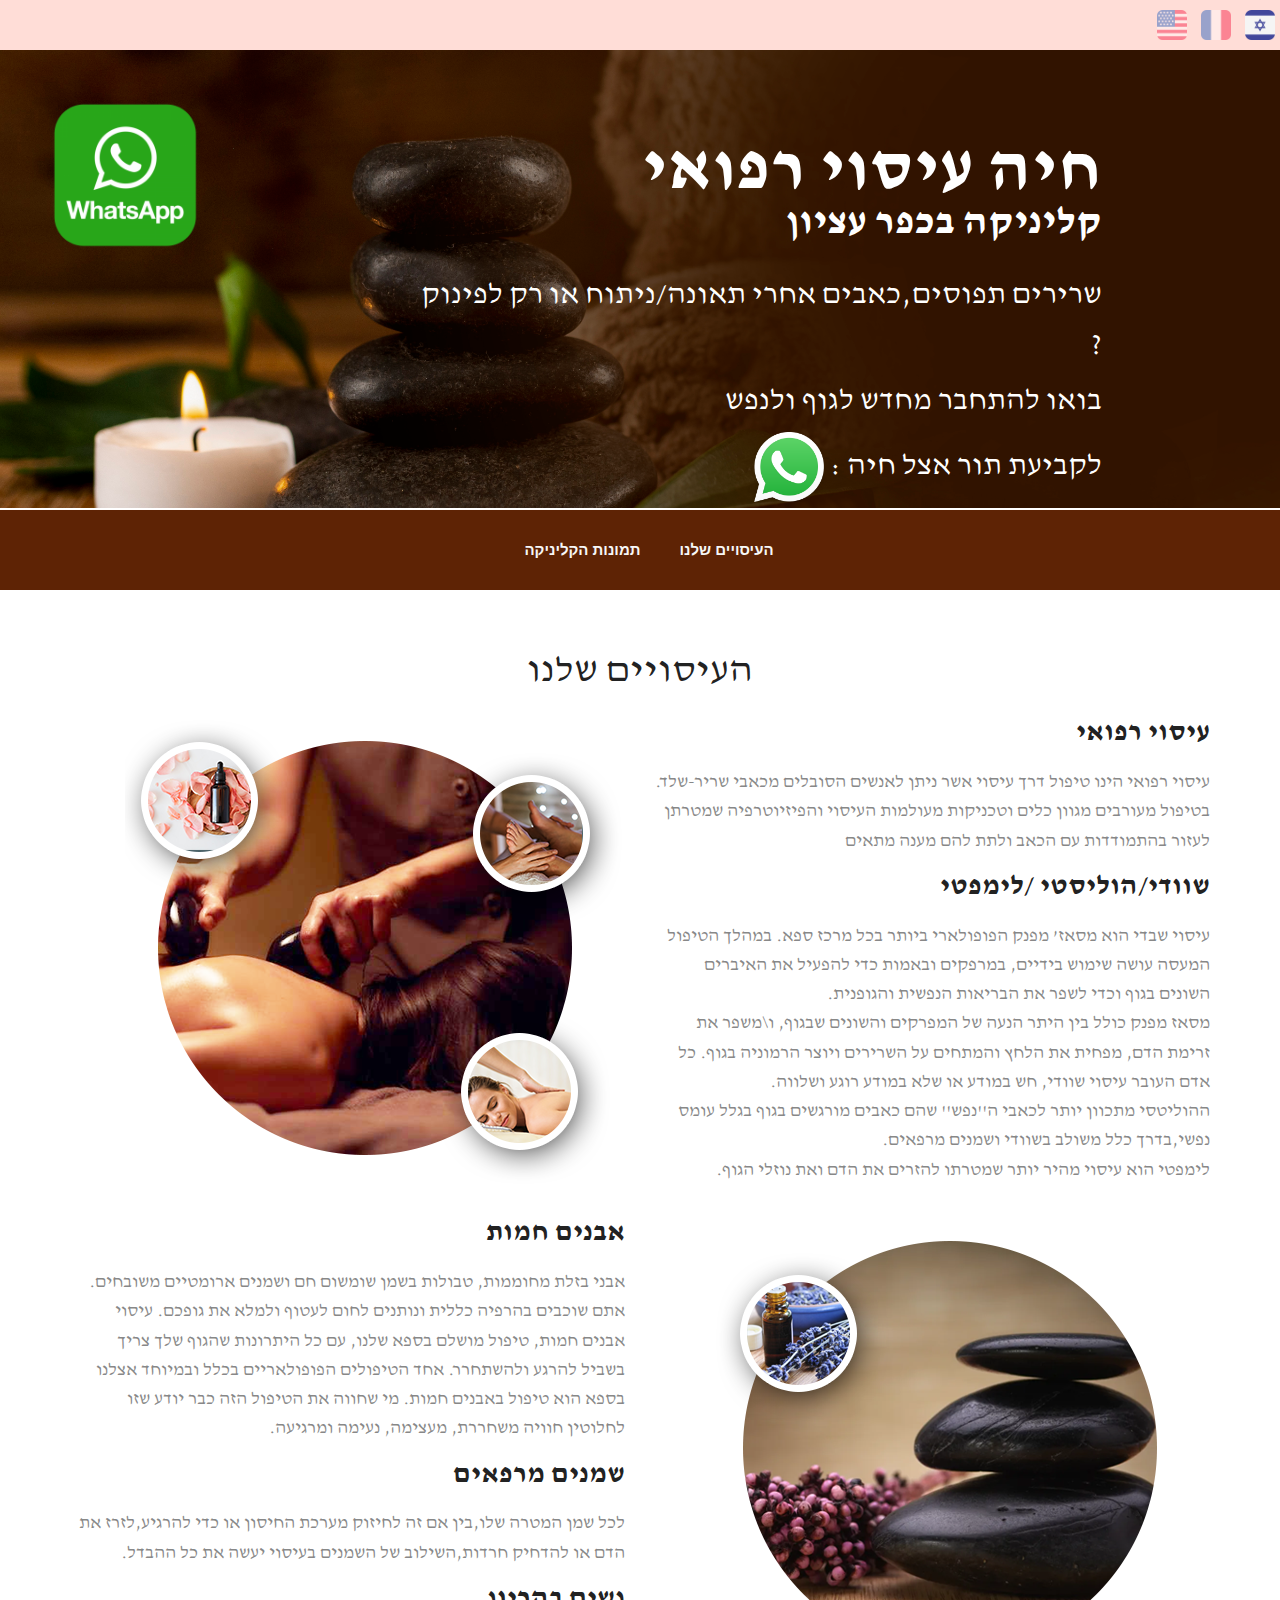
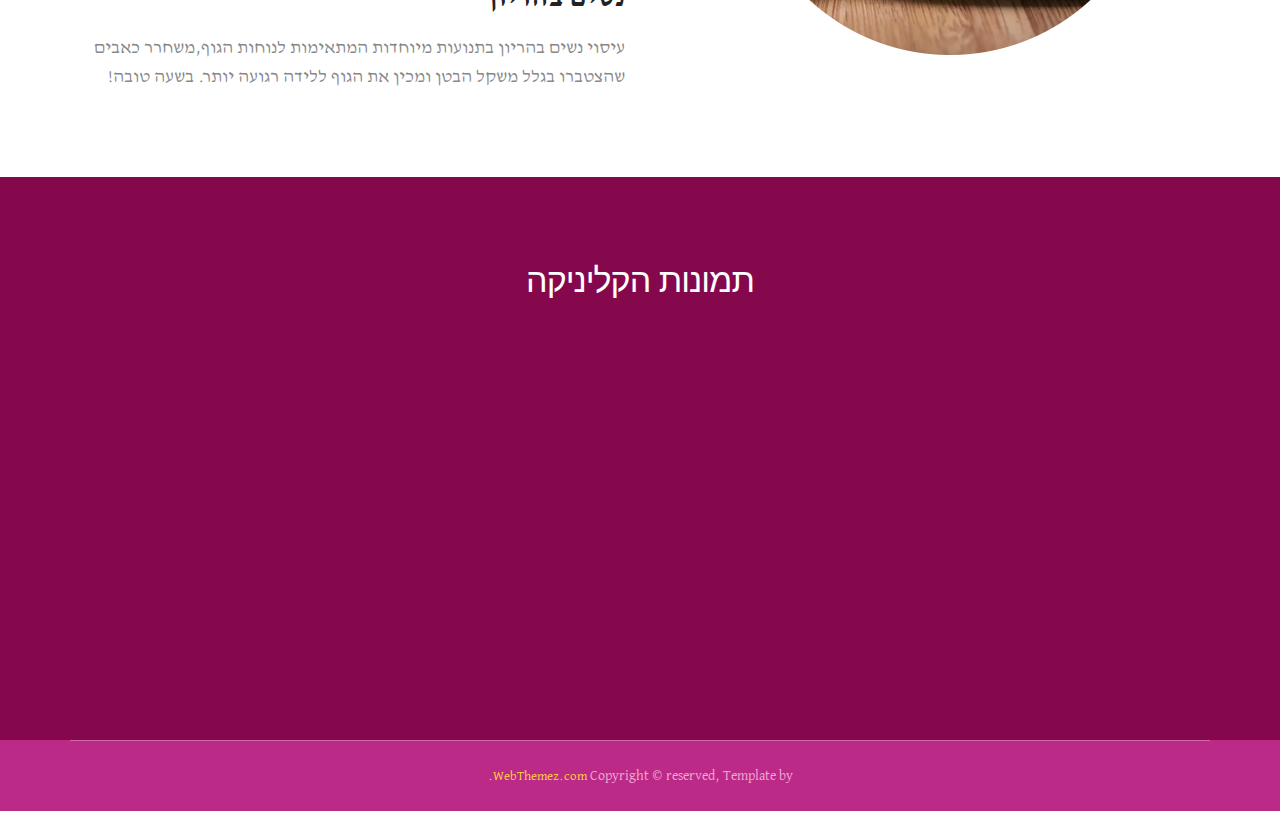
<file: index.html>
<!doctype html>
<html dir="rtl">

<head>
  <meta charset="utf-8">
  <meta name="viewport" content="width=device-width, maximum-scale=1">
  <title>חיה עיסוי רפואי - קליניקה בכפר עציון</title>
  <link rel="icon" href="img/favicon.png" type="image/png">
  <link href="css/bootstrap.min.css" rel="stylesheet" type="text/css">
  <link rel="stylesheet" href="js/fancybox/jquery.fancybox.css" type="text/css" media="screen" />

<!-- Google tag (gtag.js) --> <script async src="https://www.googletagmanager.com/gtag/js?id=AW-16528764119"></script> <script> window.dataLayer = window.dataLayer || []; function gtag(){dataLayer.push(arguments);} gtag('js', new Date()); gtag('config', 'AW-16528764119'); </script> 

  <meta property="og:title" content="חיה עיסוי רפואי - קליניקה בכפר עציון" />
  <meta property="og:image" content="https://wbprov.github.io/hayaweiss/img/Pub960X512.jpg" />

  <link rel="preconnect" href="https://fonts.googleapis.com">
  <link rel="preconnect" href="https://fonts.gstatic.com" crossorigin>
  <link href="https://fonts.googleapis.com/css2?family=David+Libre:wght@400;500;700&display=swap" rel="stylesheet">
  

  <link href="css/style.css" rel="stylesheet" type="text/css">
  <link href="css/font-awesome.css" rel="stylesheet" type="text/css">
  <link href="css/animate.css" rel="stylesheet" type="text/css">

  <!--[if lt IE 9]>
    <script src="js/respond-1.1.0.min.js"></script>
    <script src="js/html5shiv.js"></script>
    <script src="js/html5element.js"></script>
<![endif]-->

</head>

<body>
  <div class="flags">
    <a href="index.html" class="selected"><img src="img/IL.png" /></a>
    <a href="index_fr.html" ><img src="img/FR.png" /></a>
    <a href="index_en.html" ><img src="img/US.png" /></a>
  </div>
  <a class="whatsapp" href="https://api.whatsapp.com/send?phone=0547703175"><img  src="img/logo-whatsapp-picture-images-hd-6.png" /></a>
  <div id="carousel" class="carousel slide carousel-fade" data-ride="carousel">
  
    <!-- Carousel items -->
    <div class="carousel-inner">
      <div class="active item">
        <div class="caption zoomIn wow animated">
          <h2>חיה עיסוי רפואי<br /><strong>קליניקה בכפר עציון</strong></h2>
          <h3>שרירים תפוסים,כאבים אחרי תאונה/ניתוח
            או רק לפינוק ?</h3>
          <h3>בואו להתחבר מחדש לגוף ולנפש</h3>
          <h3>לקביעת תור אצל
            חיה : 
            <a href="https://api.whatsapp.com/send?phone=0547703175"><img class="iconContact" src="img/whatsapp_5968841.png"/></a>
          </h3>
          

        </div>
        <img class="slideImg" src="img/slide12.jpg" alt="">
        <img class="slideImgMo" src="img/slide12-m.jpg" alt="">
      </div>

    </div>

    <!-- Carousel nav -->
    <a class="carousel-control left" href="#carousel" data-slide="prev">&lsaquo;</a>
    <a class="carousel-control right" href="#carousel" data-slide="next">&rsaquo;</a>
  </div>

  <!--Header_section-->
  <header id="header_wrapper">
    <div class="container">
      <div class="header_box">
        <!--<div class="logo"><a href="#">Resume</a></div>-->
        <nav class="navbar navbar-inverse" role="navigation">
          <div class="navbar-header">
            <button type="button" id="nav-toggle" class="navbar-toggle" data-toggle="collapse" data-target="#main-nav">
              <span class="sr-only">Toggle navigation</span> <span class="icon-bar"></span> <span
                class="icon-bar"></span> <span class="icon-bar"></span> </button>
          </div>
          <div id="main-nav" class="collapse navbar-collapse navStyle">
            <ul class="nav navbar-nav" id="mainNav">
              <li><a href="#aboutUs" class="scroll-link">העיסויים שלנו</a></li>
              <li><a href="#Portfolio" class="scroll-link">תמונות הקליניקה</a></li>
            </ul>
          </div>
        </nav>
      </div>
    </div>
  </header>
  <!--Header_section-->

  <section id="aboutUs"><!--Aboutus-->
    <div class="inner_wrapper about-us aboutUs-container fadeInLeft animated wow">
      <div class="container">
        <h2>העיסויים שלנו</h2>
        <div class="inner_section">
          <div class="row">
            <div class="col-md-6"> <img class="img-responsive" src="img/about1.png"> </div>
            <div class="col-md-6">
              <h3>עיסוי רפואי</h3>
              <p>עיסוי רפואי הינו טיפול דרך עיסוי אשר ניתן לאנשים הסובלים מכאבי שריר-שלד. בטיפול מעורבים מגוון כלים
                וטכניקות מעולמות העיסוי והפיזיוטרפיה שמטרתן לעזור בהתמודדות עם הכאב ולתת להם מענה מתאים</p>

              <h3>שוודי/הוליסטי /לימפטי</h3>
              <p>עיסוי שבדי הוא מסאז’ מפנק הפופולארי ביותר בכל מרכז ספא. במהלך הטיפול המעסה עושה שימוש בידיים, במרפקים
                ובאמות כדי להפעיל את האיברים השונים בגוף וכדי לשפר את הבריאות הנפשית והגופנית. <br>
                מסאז מפנק כולל בין היתר הנעה של המפרקים והשונים שבגוף, ו\משפר את זרימת הדם, מפחית את הלחץ והמתחים על
                השרירים ויוצר הרמוניה בגוף. כל אדם העובר עיסוי שוודי, חש במודע או שלא במודע רוגע ושלווה.<br>
                ההוליטסי מתכוון יותר לכאבי ה''נפש'' שהם כאבים מורגשים בגוף בגלל עומס נפשי,בדרך כלל משולב בשוודי ושמנים
                מרפאים.<br>
                לימפטי הוא עיסוי מהיר יותר שמטרתו להזרים את הדם ואת נוזלי הגוף.
              </p>

            </div>
          </div>
          <div class="row">
            <div class="col-md-6">

              <h3>אבנים חמות</h3>
              <p>אבני בזלת מחוממות, טבולות בשמן שומשום חם ושמנים ארומטיים משובחים. אתם שוכבים בהרפיה כללית ונותנים לחום
                לעטוף ולמלא את גופכם. עיסוי אבנים חמות, טיפול מושלם בספא שלנו, עם כל היתרונות שהגוף שלך צריך בשביל להרגע
                ולהשתחרר.
                אחד הטיפולים הפופולאריים בכלל ובמיוחד אצלנו בספא הוא טיפול באבנים חמות. מי שחווה את הטיפול הזה כבר יודע
                שזו לחלוטין חוויה משחררת, מעצימה, נעימה ומרגיעה.
              </p>

              <h3>שמנים מרפאים</h3>
              <p>לכל שמן המטרה שלו,בין אם זה לחיזוק מערכת החיסון או כדי להרגיע,לזרז את הדם או להדחיק חרדות,השילוב של
                השמנים בעיסוי יעשה את כל ההבדל.
              </p>

              <h3>נשים בהריון</h3>
              <p>
                עיסוי נשים בהריון בתנועות מיוחדות המתאימות לנוחות הגוף,משחרר כאבים שהצטברו בגלל משקל הבטן ומכין את הגוף
                ללידה רגועה יותר. בשעה טובה!
              </p>
            </div>
            <div class="col-md-6"> <img class="img-responsive" src="img/about2.png"> </div>
          </div>
        </div>
      </div>
    </div>
  </section>
  <!--Aboutus-->


  <!-- Portfolio -->
  <section id="Portfolio" class="content">

    <!-- Container -->
    <div class="container portfolio_title">

      <!-- Title -->
      <div class="section-title">
        <h2>תמונות הקליניקה</h2>
      </div>
      <!--/Title -->

    </div>
    <!-- Container -->

    <div class="portfolio-top"></div>

    <!-- Portfolio Filters -->
    <div class="portfolio">

      <!-- Portfolio Wrapper -->
      <div class="isotope fadeInLeft animated wow grid" style="position: relative; overflow: hidden;"
        id="portfolio_wrapper">
        <!-- Portfolio Item -->
        <div
          style="position: absolute; left: 0px; top: 0px; transform: translate3d(0px, 0px, 0px) scale3d(1, 1, 1); width: 34%; opacity: 1;"
          class="portfolio-item one-four   animals isotope-item effect-oscar">

          <div class="portfolio_img">
            <img src="img/room1.jpg" alt="Portfolio 1">
          </div>

        </div>
        <!--/Portfolio Item -->

        <!-- Portfolio Item-->
        <div
          style="position: absolute; left: 0px; top: 0px; transform: translate3d(337px, 0px, 0px) scale3d(1, 1, 1); width: 33%; opacity: 1;"
          class="portfolio-item one-four  wildlife isotope-item effect-oscar">
          <div class="portfolio_img"> <img src="img/room2.jpeg" alt="Portfolio 1"> </div>

        </div>
        <!--/Portfolio Item -->

        <!-- Portfolio Item -->
        <div
          style="position: absolute; left: 0px; top: 0px; transform: translate3d(674px, 0px, 0px) scale3d(1, 1, 1); width: 33%; opacity: 1;"
          class="portfolio-item one-four  wildlife  isotope-item effect-oscar">
          <img src="img/room3.jpeg" alt="Portfolio 1">

        </div>
        <!--/Portfolio Item-->



      </div>
      <!--/Portfolio Wrapper -->

    </div>
    <!--/Portfolio Filters -->

    <div class="portfolio_btm"></div>


    <div id="project_container">
      <div class="clear"></div>
      <div id="project_data"></div>
    </div>


  </section>
  <!--/Portfolio -->

  <!--Footer-->
  <footer class="footer_wrapper" id="contact">

    <div class="container">
      <div class="footer_bottom"><span>Copyright © reserved, Template by <a
            href="http://webthemez.com">WebThemez.com</a>.
      </div>
    </div>
  </footer>

  <script type="text/javascript" src="js/jquery-1.11.0.min.js"></script>
  <script type="text/javascript" src="js/bootstrap.min.js"></script>
  <script type="text/javascript" src="js/jquery-scrolltofixed.js"></script>
  <script type="text/javascript" src="js/jquery.nav.js"></script>
  <script type="text/javascript" src="js/jquery.easing.1.3.js"></script>
  <script type="text/javascript" src="js/jquery.isotope.js"></script>
  <script src="js/fancybox/jquery.fancybox.pack.js" type="text/javascript"></script>
  <script type="text/javascript" src="js/wow.js"></script>
  <script type="text/javascript" src="js/custom.js"></script>

</body>

</html>
</file>
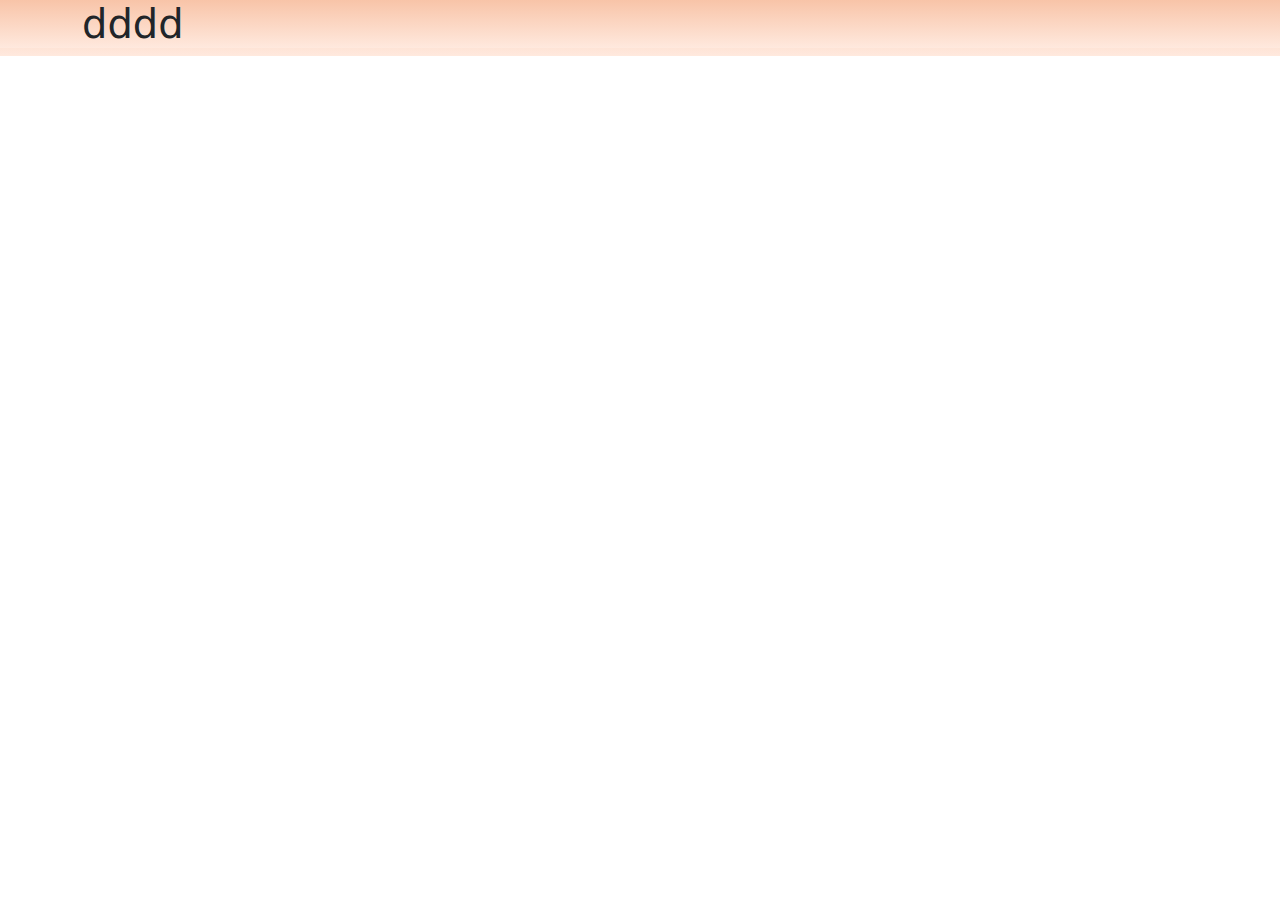
<file: MANUAL/index.html>
<!doctype html>
<html lang="en">
  <head>
    <meta charset="utf-8">
    <meta name="viewport" content="width=device-width, initial-scale=1">
    <title>Bootstrap demo</title>
    <link href="css/bootstrap.min.css" rel="stylesheet" >
    <link href="css/styles.css" rel="stylesheet" >
  </head>
  <body class="p-0 m-0">
    
    <section class="container">
      <h1>dddd</h1>
    </section>




    <script src="js/bootstrap.min.js" ></script>
  </body>

</html>
</file>
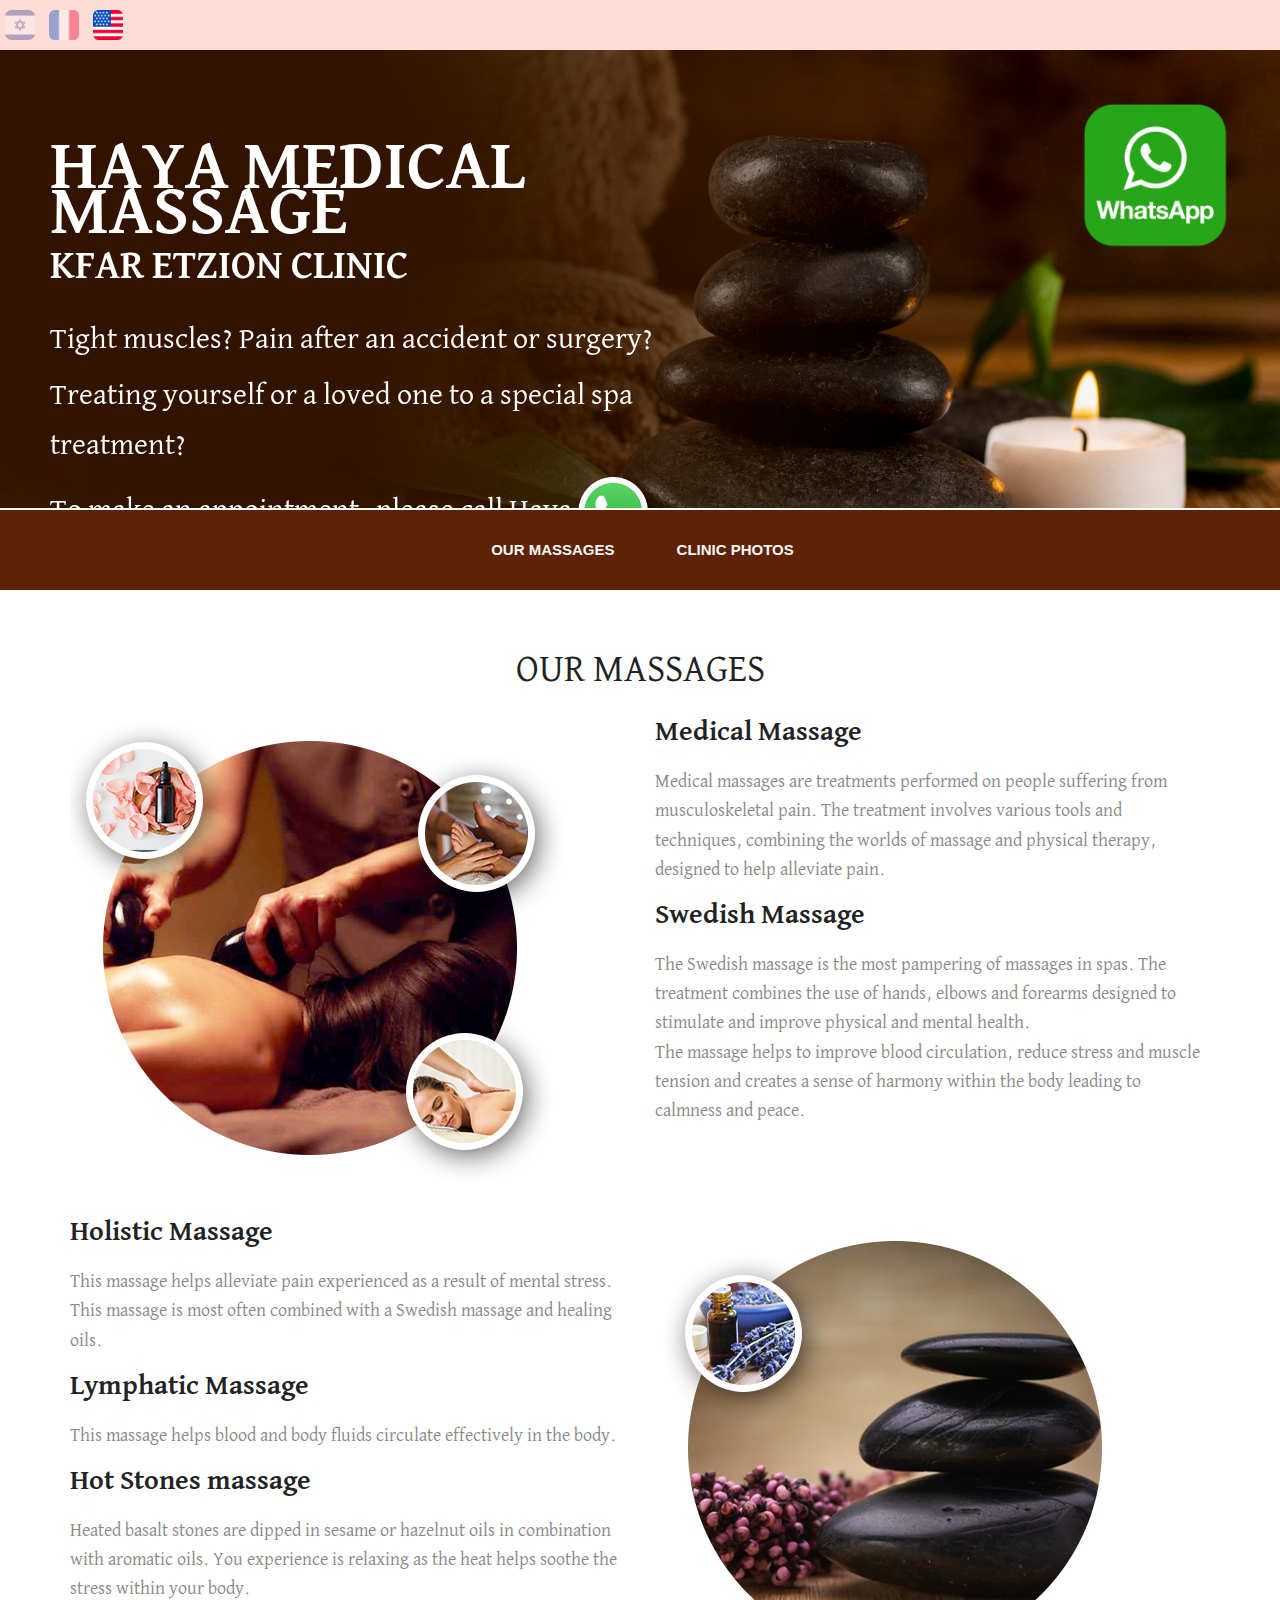
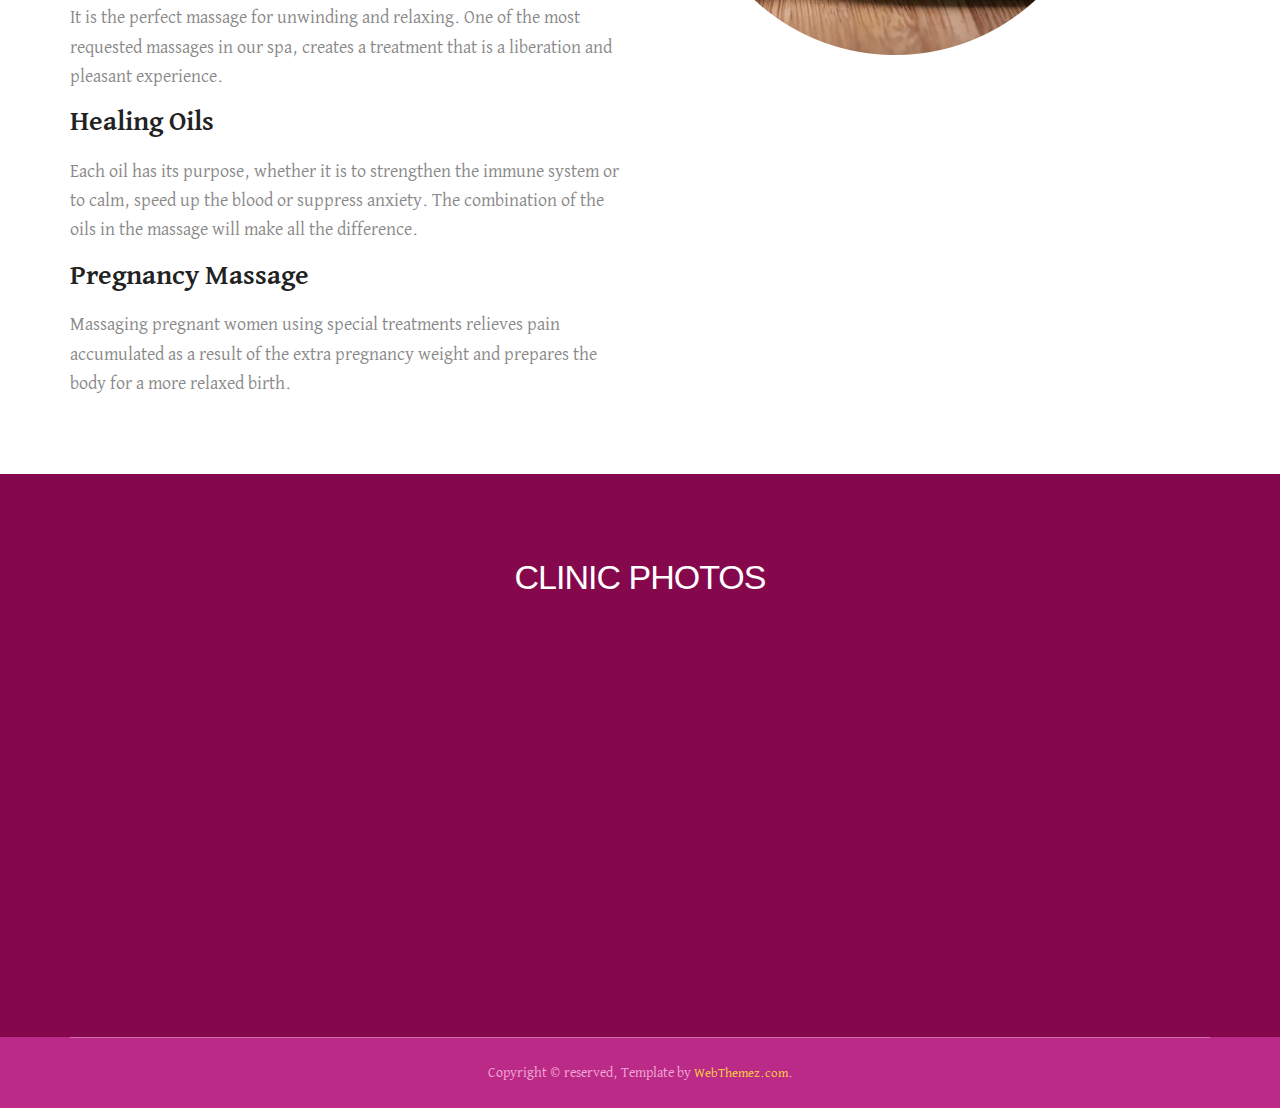
<file: index_en.html>
<!doctype html>
<html>

<head>
  <meta charset="utf-8">
  <meta name="viewport" content="width=device-width, maximum-scale=1">
  <title>Haya Medical Massage - Kfar Etzion</title>
  <link rel="icon" href="img/favicon.png" type="image/png">
  <link href="css/bootstrap.min.css" rel="stylesheet" type="text/css">
  <link rel="stylesheet" href="js/fancybox/jquery.fancybox.css" type="text/css" media="screen" />
<!-- Google tag (gtag.js) --> <script async src="https://www.googletagmanager.com/gtag/js?id=AW-16528764119"></script> <script> window.dataLayer = window.dataLayer || []; function gtag(){dataLayer.push(arguments);} gtag('js', new Date()); gtag('config', 'AW-16528764119'); </script> 

  <meta property="og:title" content="Haya Medical Massage - Kfar Etzion" />
  <meta property="og:image" content="https://wbprov.github.io/hayaweiss/img/Pub960X512.jpg" />

  <link rel="preconnect" href="https://fonts.googleapis.com">
  <link rel="preconnect" href="https://fonts.gstatic.com" crossorigin>
  <link href="https://fonts.googleapis.com/css2?family=David+Libre:wght@400;500;700&display=swap" rel="stylesheet">
  
  <link href="css/font-awesome.css" rel="stylesheet" type="text/css">
  <link href="css/animate.css" rel="stylesheet" type="text/css">

  <link href="css/style.css" rel="stylesheet" type="text/css">
  <link href="css/style_en.css" rel="stylesheet" type="text/css">



  <!--[if lt IE 9]>
    <script src="js/respond-1.1.0.min.js"></script>
    <script src="js/html5shiv.js"></script>
    <script src="js/html5element.js"></script>
<![endif]-->

</head>

<body>
  <div class="flags">
    <a href="index.html"><img src="img/IL.png" /></a>
    <a href="index_fr.html" ><img src="img/FR.png" /></a>
    <a href="index_en.html" class="selected"><img src="img/US.png" /></a>
  </div>

  <a class="whatsapp" href="https://api.whatsapp.com/send?phone=0547703175"><img  src="img/logo-whatsapp-picture-images-hd-6.png" /></a>
  <div id="carousel" class="carousel slide carousel-fade" data-ride="carousel">
  
    <!-- Carousel items -->
    <div class="carousel-inner">
      <div class="active item">
        <div class="caption zoomIn wow animated">
          <h2>Haya Medical Massage<br /><strong>Kfar Etzion clinic</strong></h2>
          <h3>Tight muscles? Pain after an accident or surgery? 
          </h3>
          <h3>Treating yourself or a loved one 
            to a special spa treatment?</h3>
          <h3> To make an appointment,
            please call Haya 
            <a href="https://api.whatsapp.com/send?phone=0547703175"><img class="iconContact" src="img/whatsapp_5968841.png"/></a>
          </h3>
          

        </div>
        <img class="slideImg" src="img/slide12-en.jpg" alt="">
        <img class="slideImgMo" src="img/slide12-m.jpg" alt="">
      </div>

    </div>

    <!-- Carousel nav -->
    <a class="carousel-control left" href="#carousel" data-slide="prev">&lsaquo;</a>
    <a class="carousel-control right" href="#carousel" data-slide="next">&rsaquo;</a>
  </div>

  <!--Header_section-->
  <header id="header_wrapper">
    <div class="container">
      <div class="header_box">
        <!--<div class="logo"><a href="#">Resume</a></div>-->
        <nav class="navbar navbar-inverse" role="navigation">
          <div class="navbar-header">
            <button type="button" id="nav-toggle" class="navbar-toggle" data-toggle="collapse" data-target="#main-nav">
              <span class="sr-only">Toggle navigation</span> <span class="icon-bar"></span> <span
                class="icon-bar"></span> <span class="icon-bar"></span> </button>
          </div>
          <div id="main-nav" class="collapse navbar-collapse navStyle">
            <ul class="nav navbar-nav" id="mainNav">
              <li><a href="#aboutUs" class="scroll-link">Our massages</a></li>
              <li><a href="#Portfolio" class="scroll-link">Clinic Photos</a></li>
            </ul>
          </div>
        </nav>
      </div>
    </div>
  </header>
  <!--Header_section-->

  <section id="aboutUs"><!--Aboutus-->
    <div class="inner_wrapper about-us aboutUs-container fadeInLeft animated wow">
      <div class="container">
        <h2>Our massages</h2>
        <div class="inner_section">
          <div class="row">
            <div class="col-md-6"> <img class="img-responsive" src="img/about1.png"> </div>
            <div class="col-md-6">
              <h3>Medical Massage</h3>
              <p>Medical massages are treatments performed on people suffering from
                musculoskeletal pain. The treatment involves various tools and techniques,
                combining the worlds of massage and physical therapy, designed to help
                alleviate pain.</p>

              <h3>Swedish Massage</h3>
              <p>The Swedish massage is the most pampering of massages in spas. The
                treatment combines the use of hands, elbows and forearms designed to
                stimulate and improve physical and mental health.<br />
                The massage helps to improve blood circulation, reduce stress and muscle
                tension and creates a sense of harmony within the body leading to calmness
                and peace.
              </p>

            </div>
          </div>
          <div class="row">
            <div class="col-md-6">

              <h3>Holistic Massage</h3>
              <p>
                This massage helps alleviate pain experienced as a result of mental stress. This massage is most often combined with a Swedish massage and healing oils.
              </p>

              <h3>Lymphatic Massage</h3>
              <p>
                This massage helps blood and body fluids circulate effectively in the body.
              </p>

              <h3>Hot Stones massage </h3>
              <p>
                Heated basalt stones are dipped in sesame or hazelnut oils in combination with aromatic oils. You experience is relaxing as the heat helps soothe the stress within your body. <br />
                It is the perfect massage for unwinding and relaxing. One of
                the most requested massages in our spa, creates a treatment that is a
                liberation and pleasant experience.
              </p>

              <h3>Healing Oils</h3>
              <p>Each oil has its purpose, whether it is to strengthen the immune system or to
                calm, speed up the blood or suppress anxiety. The combination of the oils in
                the massage will make all the difference.</p>

              <h3>Pregnancy Massage</h3>
              <p>Massaging pregnant women using special treatments relieves pain
                accumulated as a result of the extra pregnancy weight and prepares the body
                for a more relaxed birth.</p>


            </div>
            <div class="col-md-6"> <img class="img-responsive" src="img/about2.png"> </div>
          </div>
        </div>
      </div>
    </div>
  </section>
  <!--Aboutus-->


  <!-- Portfolio -->
  <section id="Portfolio" class="content">

    <!-- Container -->
    <div class="container portfolio_title">

      <!-- Title -->
      <div class="section-title">
        <h2>Clinic Photos</h2>
      </div>
      <!--/Title -->

    </div>
    <!-- Container -->

    <div class="portfolio-top"></div>

    <!-- Portfolio Filters -->
    <div class="portfolio">

      <!-- Portfolio Wrapper -->
      <div class="isotope fadeInLeft animated wow grid" style="position: relative; overflow: hidden;"
        id="portfolio_wrapper">
        <!-- Portfolio Item -->
        <div
          style="position: absolute; left: 0px; top: 0px; transform: translate3d(0px, 0px, 0px) scale3d(1, 1, 1); width: 34%; opacity: 1;"
          class="portfolio-item one-four   animals isotope-item effect-oscar">

          <div class="portfolio_img">
            <img src="img/room1.jpg" alt="Portfolio 1">
          </div>

        </div>
        <!--/Portfolio Item -->

        <!-- Portfolio Item-->
        <div
          style="position: absolute; left: 0px; top: 0px; transform: translate3d(337px, 0px, 0px) scale3d(1, 1, 1); width: 33%; opacity: 1;"
          class="portfolio-item one-four  wildlife isotope-item effect-oscar">
          <div class="portfolio_img"> <img src="img/room2.jpeg" alt="Portfolio 1"> </div>

        </div>
        <!--/Portfolio Item -->

        <!-- Portfolio Item -->
        <div
          style="position: absolute; left: 0px; top: 0px; transform: translate3d(674px, 0px, 0px) scale3d(1, 1, 1); width: 33%; opacity: 1;"
          class="portfolio-item one-four  wildlife  isotope-item effect-oscar">
          <img src="img/room3.jpeg" alt="Portfolio 1">

        </div>
        <!--/Portfolio Item-->



      </div>
      <!--/Portfolio Wrapper -->

    </div>
    <!--/Portfolio Filters -->

    <div class="portfolio_btm"></div>


    <div id="project_container">
      <div class="clear"></div>
      <div id="project_data"></div>
    </div>


  </section>
  <!--/Portfolio -->

  <!--Footer-->
  <footer class="footer_wrapper" id="contact">

    <div class="container">
      <div class="footer_bottom"><span>Copyright © reserved, Template by <a
            href="http://webthemez.com">WebThemez.com</a>.
      </div>
    </div>
  </footer>

  <script type="text/javascript" src="js/jquery-1.11.0.min.js"></script>
  <script type="text/javascript" src="js/bootstrap.min.js"></script>
  <script type="text/javascript" src="js/jquery-scrolltofixed.js"></script>
  <script type="text/javascript" src="js/jquery.nav.js"></script>
  <script type="text/javascript" src="js/jquery.easing.1.3.js"></script>
  <script type="text/javascript" src="js/jquery.isotope.js"></script>
  <script src="js/fancybox/jquery.fancybox.pack.js" type="text/javascript"></script>
  <script type="text/javascript" src="js/wow.js"></script>
  <script type="text/javascript" src="js/custom.js"></script>

</body>

</html>
</file>
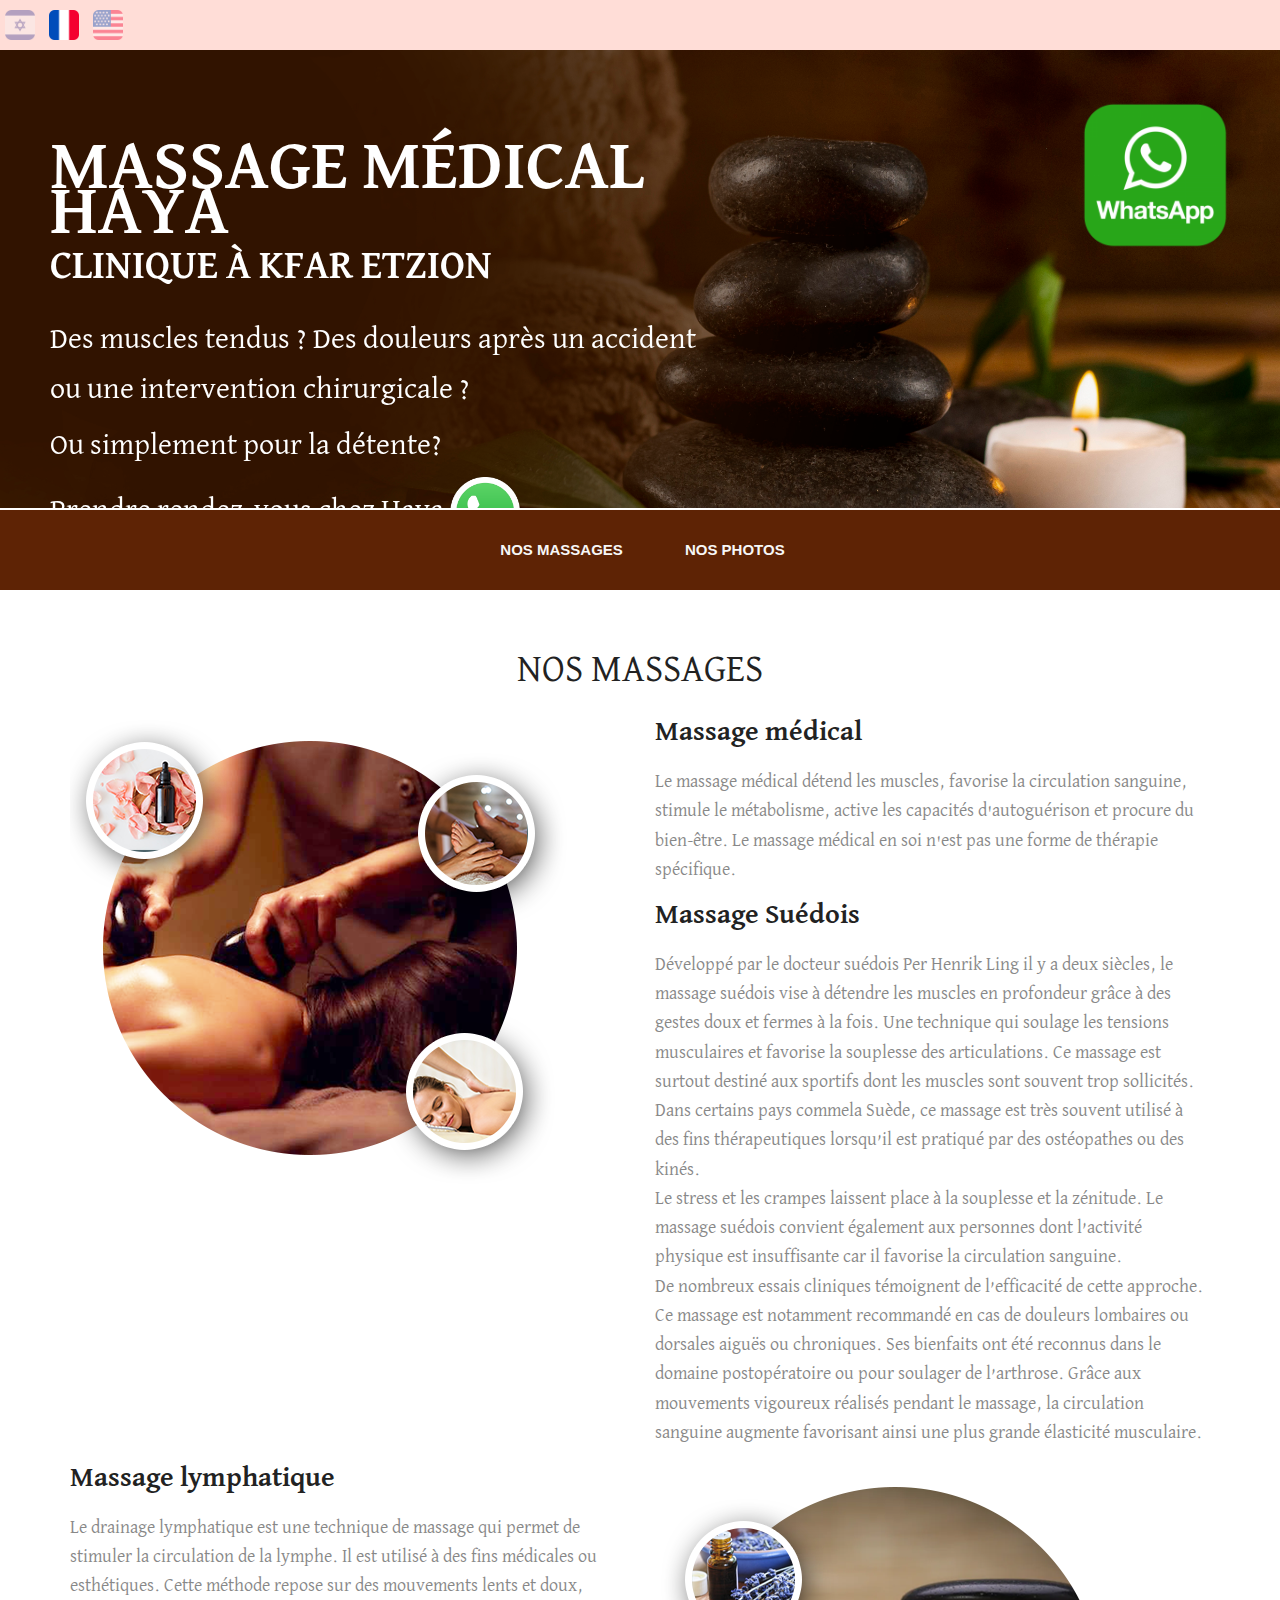
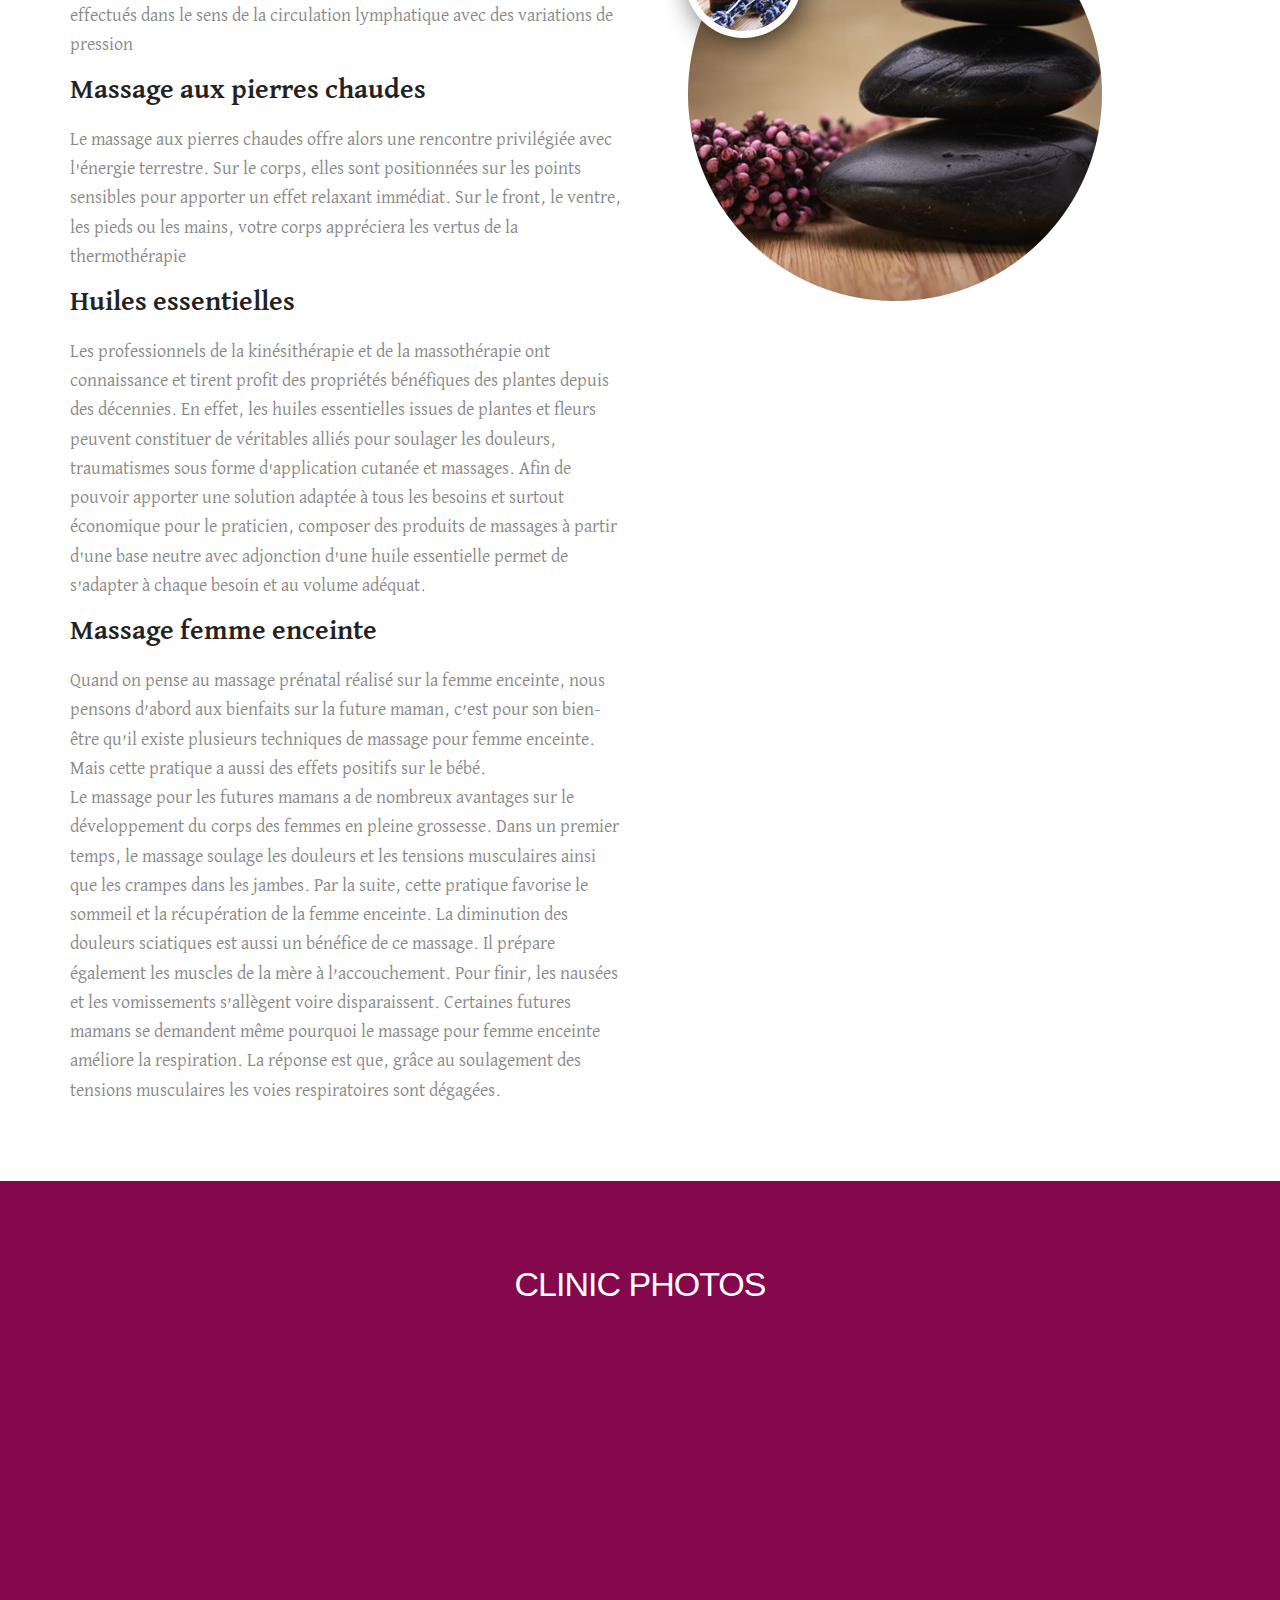
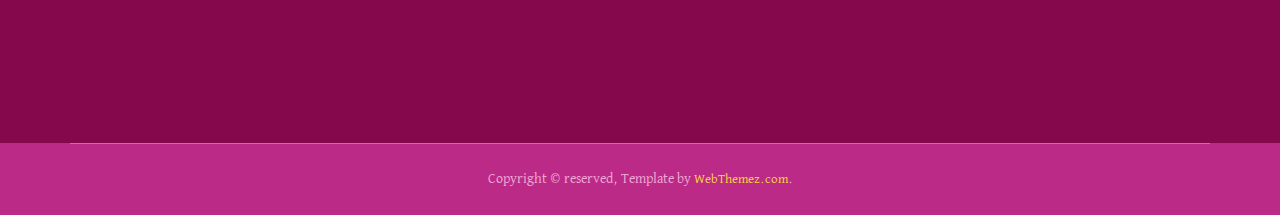
<file: index_fr.html>
<!doctype html>
<html>

<head>
  <meta charset="utf-8">
  <meta name="viewport" content="width=device-width, maximum-scale=1">
  <title>Haya massage médical - Kfar Etzion</title>
  <link rel="icon" href="img/favicon.png" type="image/png">
  <link href="css/bootstrap.min.css" rel="stylesheet" type="text/css">
  <link rel="stylesheet" href="js/fancybox/jquery.fancybox.css" type="text/css" media="screen" />
<!-- Google tag (gtag.js) --> <script async src="https://www.googletagmanager.com/gtag/js?id=AW-16528764119"></script> <script> window.dataLayer = window.dataLayer || []; function gtag(){dataLayer.push(arguments);} gtag('js', new Date()); gtag('config', 'AW-16528764119'); </script> 

  <meta property="og:title" content="Haya Medical Massage - Kfar Etzion" />
  <meta property="og:image" content="https://wbprov.github.io/hayaweiss/img/Pub960X512.jpg" />

  <link rel="preconnect" href="https://fonts.googleapis.com">
  <link rel="preconnect" href="https://fonts.gstatic.com" crossorigin>
  <link href="https://fonts.googleapis.com/css2?family=David+Libre:wght@400;500;700&display=swap" rel="stylesheet">
  
  <link href="css/font-awesome.css" rel="stylesheet" type="text/css">
  <link href="css/animate.css" rel="stylesheet" type="text/css">

  <link href="css/style.css" rel="stylesheet" type="text/css">
  <link href="css/style_en.css" rel="stylesheet" type="text/css">



  <!--[if lt IE 9]>
    <script src="js/respond-1.1.0.min.js"></script>
    <script src="js/html5shiv.js"></script>
    <script src="js/html5element.js"></script>
<![endif]-->

</head>

<body>
  <div class="flags">
    <a href="index.html"><img src="img/IL.png" /></a>
    <a href="index_fr.html" class="selected"><img src="img/FR.png" /></a>
    <a href="index_en.html"><img src="img/US.png" /></a>
  </div>
  <a class="whatsapp" href="https://api.whatsapp.com/send?phone=0547703175"><img  src="img/logo-whatsapp-picture-images-hd-6.png" /></a>
  <div id="carousel" class="carousel slide carousel-fade" data-ride="carousel">
  
    <!-- Carousel items -->
    <div class="carousel-inner">
      <div class="active item">
        <div class="caption zoomIn wow animated">
          <h2>Massage médical Haya<br /><strong>clinique à Kfar Etzion</strong></h2>
          <h3>Des muscles tendus ? Des douleurs après un accident ou une intervention chirurgicale ? 
          </h3>
          <h3>Ou simplement pour la détente?</h3>
          <h3>Prendre rendez-vous chez Haya
            <a href="https://api.whatsapp.com/send?phone=0547703175"><img class="iconContact" src="img/whatsapp_5968841.png"/></a>
          </h3>
          

        </div>
        <img class="slideImg" src="img/slide12-en.jpg" alt="">
        <img class="slideImgMo" src="img/slide12-m.jpg" alt="">
      </div>

    </div>

    <!-- Carousel nav -->
    <a class="carousel-control left" href="#carousel" data-slide="prev">&lsaquo;</a>
    <a class="carousel-control right" href="#carousel" data-slide="next">&rsaquo;</a>
  </div>

  <!--Header_section-->
  <header id="header_wrapper">
    <div class="container">
      <div class="header_box">
        <!--<div class="logo"><a href="#">Resume</a></div>-->
        <nav class="navbar navbar-inverse" role="navigation">
          <div class="navbar-header">
            <button type="button" id="nav-toggle" class="navbar-toggle" data-toggle="collapse" data-target="#main-nav">
              <span class="sr-only">Toggle navigation</span> <span class="icon-bar"></span> <span
                class="icon-bar"></span> <span class="icon-bar"></span> </button>
          </div>
          <div id="main-nav" class="collapse navbar-collapse navStyle">
            <ul class="nav navbar-nav" id="mainNav">
              <li><a href="#aboutUs" class="scroll-link">Nos massages</a></li>
              <li><a href="#Portfolio" class="scroll-link">Nos photos</a></li>
            </ul>
          </div>
        </nav>
      </div>
    </div>
  </header>
  <!--Header_section-->

  <section id="aboutUs"><!--Aboutus-->
    <div class="inner_wrapper about-us aboutUs-container fadeInLeft animated wow">
      <div class="container">
        <h2>Nos massages</h2>
        <div class="inner_section">
          <div class="row">
            <div class="col-md-6"> <img class="img-responsive" src="img/about1.png"> </div>
            <div class="col-md-6">
              <h3>Massage médical</h3>
              <p>Le massage médical détend les muscles, favorise la circulation
                sanguine, stimule le métabolisme, active les capacités
                d&#39;autoguérison et procure du bien-être. Le massage médical en soi
                n&#39;est pas une forme de thérapie spécifique.</p>

              <h3>Massage Suédois</h3>
              <p>Développé par le docteur suédois Per Henrik Ling il y a deux siècles, le massage
                suédois vise à détendre les muscles en profondeur grâce à des gestes doux et
                fermes à la fois. Une technique qui soulage les tensions musculaires et favorise
                la souplesse des articulations.
                Ce massage est surtout destiné aux sportifs dont les muscles sont souvent trop
                sollicités. Dans certains pays commela Suède, ce massage est très souvent utilisé
                à des fins thérapeutiques lorsqu’il est pratiqué par des ostéopathes ou des kinés.<br />
                Le stress et les crampes laissent place à la souplesse et la zénitude. Le massage
                suédois convient également aux personnes dont l’activité physique est
                insuffisante car il favorise la circulation sanguine.
                <br/>
                De nombreux essais cliniques témoignent de l’efficacité de cette approche. Ce
massage est notamment recommandé en cas de douleurs lombaires ou dorsales
aiguës ou chroniques. Ses bienfaits ont été reconnus dans le domaine
postopératoire ou pour soulager de l’arthrose. Grâce aux mouvements vigoureux
réalisés pendant le massage, la circulation sanguine augmente favorisant ainsi
une plus grande élasticité musculaire.
              </p>

            </div>
          </div>
          <div class="row">
            <div class="col-md-6">

              <h3>Massage lymphatique</h3>
              <p>
                Le drainage lymphatique est une technique de massage qui permet
de stimuler la circulation de la lymphe. Il est utilisé à des fins
médicales ou esthétiques. Cette méthode repose sur des
mouvements lents et doux, effectués dans le sens de la circulation
lymphatique avec des variations de pression
              </p>

              <h3>Massage aux pierres chaudes</h3>
              <p>
                Le massage aux pierres chaudes offre alors une rencontre
privilégiée avec l&#39;énergie terrestre. Sur le corps, elles sont
positionnées sur les points sensibles pour apporter un effet relaxant
immédiat. Sur le front, le ventre, les pieds ou les mains, votre corps
appréciera les vertus de la thermothérapie
              </p>

              <h3>Huiles essentielles</h3>
              <p>
                Les professionnels de la kinésithérapie et de la massothérapie ont
connaissance et tirent profit des propriétés bénéfiques des plantes depuis
des décennies. En effet, les huiles essentielles issues de plantes et fleurs
peuvent constituer de véritables alliés pour soulager les douleurs,
traumatismes sous forme d&#39;application cutanée et massages. Afin de
pouvoir apporter une solution adaptée à tous les besoins et surtout
économique pour le praticien, composer des produits de massages à partir
d&#39;une base neutre avec adjonction d&#39;une huile essentielle permet de
s&#39;adapter à chaque besoin et au volume adéquat.
              </p>

              <h3>Massage femme enceinte</h3>
              <p>Quand on pense au massage prénatal réalisé sur la femme enceinte,
                nous pensons d’abord aux bienfaits sur la future maman, c’est pour son
                bien-être qu’il existe plusieurs techniques de massage pour femme
                enceinte. Mais cette pratique a aussi des effets positifs sur le bébé.
                <br/>
                Le massage pour les futures mamans a de nombreux avantages sur le
                développement du corps des femmes en pleine grossesse. Dans un
                premier temps, le massage soulage les douleurs et les tensions
                musculaires ainsi que les crampes dans les jambes. Par la suite, cette
                pratique favorise le sommeil et la récupération de la femme enceinte. La
                diminution des douleurs sciatiques est aussi un bénéfice de ce massage.
                Il prépare également les muscles de la mère à l’accouchement. Pour finir,
                les nausées et les vomissements s’allègent voire disparaissent. Certaines
                futures mamans se demandent même pourquoi le massage pour femme
                enceinte améliore la respiration. La réponse est que, grâce au
                
                soulagement des tensions musculaires les voies respiratoires sont
                dégagées.</p>


            </div>
            <div class="col-md-6"> <img class="img-responsive" src="img/about2.png"> </div>
          </div>
        </div>
      </div>
    </div>
  </section>
  <!--Aboutus-->


  <!-- Portfolio -->
  <section id="Portfolio" class="content">

    <!-- Container -->
    <div class="container portfolio_title">

      <!-- Title -->
      <div class="section-title">
        <h2>Clinic Photos</h2>
      </div>
      <!--/Title -->

    </div>
    <!-- Container -->

    <div class="portfolio-top"></div>

    <!-- Portfolio Filters -->
    <div class="portfolio">

      <!-- Portfolio Wrapper -->
      <div class="isotope fadeInLeft animated wow grid" style="position: relative; overflow: hidden;"
        id="portfolio_wrapper">
        <!-- Portfolio Item -->
        <div
          style="position: absolute; left: 0px; top: 0px; transform: translate3d(0px, 0px, 0px) scale3d(1, 1, 1); width: 34%; opacity: 1;"
          class="portfolio-item one-four   animals isotope-item effect-oscar">

          <div class="portfolio_img">
            <img src="img/room1.jpg" alt="Portfolio 1">
          </div>

        </div>
        <!--/Portfolio Item -->

        <!-- Portfolio Item-->
        <div
          style="position: absolute; left: 0px; top: 0px; transform: translate3d(337px, 0px, 0px) scale3d(1, 1, 1); width: 33%; opacity: 1;"
          class="portfolio-item one-four  wildlife isotope-item effect-oscar">
          <div class="portfolio_img"> <img src="img/room2.jpeg" alt="Portfolio 1"> </div>

        </div>
        <!--/Portfolio Item -->

        <!-- Portfolio Item -->
        <div
          style="position: absolute; left: 0px; top: 0px; transform: translate3d(674px, 0px, 0px) scale3d(1, 1, 1); width: 33%; opacity: 1;"
          class="portfolio-item one-four  wildlife  isotope-item effect-oscar">
          <img src="img/room3.jpeg" alt="Portfolio 1">

        </div>
        <!--/Portfolio Item-->



      </div>
      <!--/Portfolio Wrapper -->

    </div>
    <!--/Portfolio Filters -->

    <div class="portfolio_btm"></div>


    <div id="project_container">
      <div class="clear"></div>
      <div id="project_data"></div>
    </div>


  </section>
  <!--/Portfolio -->

  <!--Footer-->
  <footer class="footer_wrapper" id="contact">

    <div class="container">
      <div class="footer_bottom"><span>Copyright © reserved, Template by <a
            href="http://webthemez.com">WebThemez.com</a>.
      </div>
    </div>
  </footer>

  <script type="text/javascript" src="js/jquery-1.11.0.min.js"></script>
  <script type="text/javascript" src="js/bootstrap.min.js"></script>
  <script type="text/javascript" src="js/jquery-scrolltofixed.js"></script>
  <script type="text/javascript" src="js/jquery.nav.js"></script>
  <script type="text/javascript" src="js/jquery.easing.1.3.js"></script>
  <script type="text/javascript" src="js/jquery.isotope.js"></script>
  <script src="js/fancybox/jquery.fancybox.pack.js" type="text/javascript"></script>
  <script type="text/javascript" src="js/wow.js"></script>
  <script type="text/javascript" src="js/custom.js"></script>

</body>

</html>
</file>
<file: css/style.css>
/*
Author URI: http://webthemez.com/
Note: 
Licence under Creative Commons Attribution 3.0 
-------------------------------------------------------*/

@charset "utf-8";
@import url(http://fonts.googleapis.com/css?family=Raleway:800,700,400);
@import url(http://fonts.googleapis.com/css?family=Signika:400,600);

/* Reset
---------------------------------*/

ul {
    list-style: none;
}

.figure {
    margin: 0px;
}

img {
    max-width: 100%;
}

a, a:hover, a:active {
    outline: 0px !important;
	text-decoration:none;
}
.clear {
    clear: both;
    display: block;
    overflow: hidden;
    visibility: hidden;
    width: 0;
    height: 0;
}
.clearfix:before,
.clearfix:after {
    content: '\0020';
    display: block;
    overflow: hidden;
    visibility: hidden;
    width: 0;
    height: 0;
}

.clearfix:after {
    clear: both;
}

/*carousel*/

.carousel-fade .carousel-inner .item {
  transition-property: opacity;
}
.carousel-fade .carousel-inner .item,
.carousel-fade .carousel-inner .active.left,
.carousel-fade .carousel-inner .active.right {
  opacity: 0;
}
.carousel-fade .carousel-inner .active,
.carousel-fade .carousel-inner .next.left,
.carousel-fade .carousel-inner .prev.right {
  opacity: 1;
}
.carousel-fade .carousel-inner .next,
.carousel-fade .carousel-inner .prev,
.carousel-fade .carousel-inner .active.left,
.carousel-fade .carousel-inner .active.right {
  left: 0;
  transform: translate3d(0,0,0);
}
.carousel-fade .carousel-control {
  z-index: 2;
}
.carousel,
.carousel-inner,
.carousel-inner .item {
  height: 100%;
}
.quote {
    text-align: center;
}

.whatsapp{ width: 150px; position: fixed; left: 50px; top:100px; z-index: 99999; }
.caption {
    z-index: 999;
position: absolute;
  text-align: right;
  top: 10%;
  right: 10%;
  padding: 50px; 
  padding-left: 25px; 
  left: 0;
  width:60%;
  border-radius: 80px;
  /*background: rgba(255,255,255,0.5);*/
}
.carousel-fade .carousel-control {
  z-index: 2;
  font-size: 90px;
  padding-top: 17%;
  bottom: 0;
  position: absolute;
  display: none;
}
.carousel-indicators li {
  background-color: rgba(0,0,0,0);
  border: 1px solid #BC2A87;
  border-radius: 0;
}
.carousel-indicators .active {
  background-color: #BC2A87;
}
.caption h2{
color: #fff;
text-align: right !important;
line-height:45px;
font-size: 70px;
font-weight: 600;}

.caption h3{
    color: #fff;
    line-height:50px;
    font-size: 30px;
    font-weight: 400;
margin-bottom: 6px;}

.iconContact{ width: 70px;}
.caption strong { 
  font-size: 40px;
}

/* Common style */
.grid figure {
	position: relative;
	float: left;
	overflow: hidden;
	margin: 10px 1%;
	min-width: 320px;
	max-width: 480px;
	max-height: 360px;
	width: 48%;
	background: #3085a3;
	text-align: center;
	cursor: pointer;
}

.grid figure img {
	position: relative;
	display: block;
	min-height: 100%;
	max-width: 100%;
	opacity: 0.8;
}

.grid figure figcaption {
	padding: 2em;
	color: #fff;
	text-transform: uppercase;
	font-size: 1.25em;
	-webkit-backface-visibility: hidden;
	backface-visibility: hidden;
}

.grid figure figcaption::before,
.grid figure figcaption::after {
	pointer-events: none;
}

.grid figure figcaption,
.grid figure figcaption > a {
	position: absolute;
	top: 0;
	left: 0;
	width: 100%;
	height: 100%;
}

/* Anchor will cover the whole item by default */
/* For some effects it will show as a button */
.grid figure figcaption > a {
	z-index: 1000;
	text-indent: 200%;
	white-space: nowrap;
	font-size: 0;
	opacity: 0;
}

.grid figure h2 {
	word-spacing: -0.15em;
	font-weight: 300;
}

.grid figure h2 span {
	font-weight: 800;
}

.grid figure h2,
.grid figure p {
	margin: 0;
}

.grid figure p {
	letter-spacing: 1px;
	font-size: 68.5%;
}

/*---------------*/
/***** Oscar *****/
/*---------------*/

figure.effect-oscar {
	/* background: -webkit-linear-gradient(45deg, #22682a 0%, #9b4a1b 40%, #3a342a 100%); */
	background: linear-gradient(45deg, #22682a 0%,#9b4a1b 40%,#3a342a 100%);
}

figure.effect-oscar img {
	opacity: 0.9;
	-webkit-transition: opacity 0.35s;
	transition: opacity 0.35s;
}

figure.effect-oscar figcaption {
	padding: 3em;
	background-color: rgba(60, 17, 45, 0.37);
	-webkit-transition: background-color 0.35s;
	transition: background-color 0.35s;
}

figure.effect-oscar figcaption::before {
	position: absolute;
	top: 30px;
	right: 30px;
	bottom: 30px;
	left: 30px;
	border: 1px solid #fff;
	content: '';
}

figure.effect-oscar h2 {
	margin: 20% 0 10px 0;
	-webkit-transition: 
	
	
	
	
	
	
	-webkit-transform 0.35s;
	transition: transform 0.35s;
	-webkit-transform: translate3d(0,100%,0);
	transform: translate3d(0,100%,0);
	color: #F5F5F5;
}

figure.effect-oscar figcaption::before,
figure.effect-oscar p {
	opacity: 0;
	-webkit-transition: opacity 0.35s, -webkit-transform 0.35s;
	transition: opacity 0.35s, transform 0.35s;
	-webkit-transform: scale(0);
	transform: scale(0);
}

figure.effect-oscar:hover h2 {
	-webkit-transform: translate3d(0,0,0);
	transform: translate3d(0,0,0);
	color: #FFFFFF;
}

figure.effect-oscar:hover figcaption::before,
figure.effect-oscar:hover p {
	opacity: 1;
	-webkit-transform: scale(1);
	transform: scale(1);
	color:#fff;+++++++
}

figure.effect-oscar:hover figcaption {
	background-color: rgba(58,52,42,0);
}

figure.effect-oscar:hover img {
	opacity: 0.4;
}

/* Styles
---------------------------------*/
body {
    background: #fff;
    font-family: "David Libre", serif;
    font-size: 18px;
    font-weight: normal;
    color: #888888;
    margin: 0;
}

h2 {
    font-size: 38px;
    color: #222222;
    font-weight: normal;
    margin: 0px 0 25px 0;
    text-align: center;
    text-transform: uppercase;
}

h3 {
    font-weight: 600;
    color: #222222;
    font-size: 18px;
    margin: 0 0 5px 0;
}

h6 {
    font-size: 16px;
    color: #FFFFFF;
    
    font-weight: 400;
    text-align: center;
    margin: 0 0 60px 0;
}

p {
    line-height: 24px;
    margin: 0;
}

/* Header Styles
---------------------------------*/

#header_wrapper {
    background: #5E2305;
    padding: 15px 0px;
    position: sticky;
    top:0;
    border-top: 2px solid #fff;
    z-index: 99;
}

.header_box {
    position: relative;
    /* z-index: 9999999999999999999999999999999999; */
}

.logo a{
    float: left;
	
    font-size: 28px;
    line-height: 50px;
    color: #FF6C71;
}

.res-nav_click {
    display: none;
}
	

/* Nav Styles
---------------------------------*/
.navbar-inverse {
    background-color: transparent;
    border-color: transparent;
}

.navbar {
    border: 0px solid #fff;
    min-height: 40px;
    margin-bottom: 0px;
}

.navbar-inverse .navbar-nav > li > a {
    color: #F7F7F7;
    font-weight: 600;
}

.navStyle {
    float: right;
}

.navStyle ul {
    list-style: none;
    padding: 0px;
}

.navStyle ul li {
    display: inline-block;
    margin: 0 5px;
}

.navStyle ul li:first-child {
	/*margin:0px;*/;
}

.navStyle ul li:last-child {
    margin: 0 0 0 23px;
}

.navStyle ul li a {
    display: block;
    font-size: 15px;
    color: #222222;
    font-family: "Varela Round", sans-serif;;
    text-decoration: none;
    text-transform: uppercase;
    font-weight: 400;
    transition: all 0.2s ease-in-out;
    -moz-transition: all 0.2s ease-in-out;
    -webkit-transition: all 0.2s ease-in-out;
}

.navStyle ul li a:hover {
    color: #ED5441;
}

.navStyle > li > a:hover, .nav > li > a:focus {
    text-decoration: none;
    color: #ED5441;
    background-color: transparent;
}

.navbar-inverse .navbar-nav > li > a:hover, .navbar-inverse .navbar-nav > li > a:focus {
    color: #FFFFFF;
    background-color: transparent;
}

.navbar-inverse .navbar-nav > .active > a, .navbar-inverse .navbar-nav > .active > a:hover, .navbar-inverse .navbar-nav > .active > a:focus {
    color: #FFD688;
    background-color: transparent;
    border-radius: 4px;
}

.navStyle > li.active > a,
.navStyle > li.active > a:hover {
    text-decoration: none;
    color: #ED5441;
    background-color: transparent;
}

.borderLeft {
    border-left: 1px solid #DADADA;
}

.borderTop {
    margin-top: 30px;
    border-top: 1px solid #DADADA;
}

.mrgTop {
    margin-top: 30px;
}

.text-center {
  text-align: center;
}
#head {
  background: #f4f4f4 url(../img/bg_head.jpg) top center;
  background-size: cover;
  color: #7C7C7C;
  padding: 120px 0;
}
#head img.img-circle {
  display: block;
  width: 140px;
  height: 140px;
  overflow: hidden;
  border: 8px dotted rgba(255, 255, 255, 0.23);
  margin: 0 auto 20px;
  box-shadow: 0px 2px 4px rgba(0, 0, 0, 0.18);
}
#head .title {
    font-family: "Varela Round", sans-serif;
  font-size: 49px;
  font-size: 3.0625rem;
}
#head .title a {
  text-decoration: none;
  color: #333333;
}
#head .tagline {
  display: block;
  font-size: 14px;
  font-size: 0.875rem;
  line-height: 1.2em;
  color: #7C7C7C;
  margin: 5px 0 0;
}
#head .tagline b {
  font-weight: normal;
}
#head .tagline a {
  color: #5E5E5E;
}
.home #head {
  padding: 90px 0;
}
.home #head .title {
  font-size: 49px;
  font-size: 3.0625rem;
}
.home #head .tagline {
  font-size: 16px;
  font-size: 1rem;
  margin: 15px 0 0;
}

/* Top_content
---------------------------------*/

.top_cont_outer {
    background: #ED5441;
    position: relative; 
    background: url('../img/main2.jpg') no-repeat;
	background-size: cover; 
}

.hero_section {
    position: relative;
    padding-top: 72px;
}
.hero_wrapper {
background: rgba(10, 21, 37, 0.69);
height: 650px;
}
.white_pad {
    position: relative;
    right: 0px;
    bottom: 0px;
}

.white_pad img {
    position: absolute;
    right: 0px;
    bottom: 0px;
}

.top_left_cont {
    padding: 15px 0;
}

.top_left_cont h3 {
    font-size: 16px;
    color: #f56eab;
    margin: 0 0 20px 0;
    text-align: left;
    font-weight: 700;
}

.top_left_cont h2 {
    font-size: 36px;
    color: #FFF;
    line-height: 58px;
    margin: 0 0 26px 0;
    font-family: "Varela Round", sans-serif;
    text-align: center;
    text-transform: capitalize;
}

.top_left_cont h2 strong {
    font-weight: 400;
	
    color: #FFFFFF;
    font-size: 28px;
    text-transform: capitalize;
}

.top_left_cont p {
font-size: 18px;
color: #FFFFFF;
margin: 0 0 30px 0;
line-height: 33px;
text-align: center;
font-weight: normal;
font-size: 20px;
/* font-weight: 300; */
text-align: center;
letter-spacing: 1px;
}

a.read_more, a.read_more2 {
    font-family: "Varela Round", sans-serif;
    display: block;
    font-size: 20px;
    width: 178px;
    height: 46px;
    line-height: 46px;
    border-radius: 3px;
    text-align: center;
    text-transform: uppercase;
    font-weight: 400;
    transition: all 0.2s ease-in-out;
    -moz-transition: all 0.2s ease-in-out;
    -webkit-transition: all 0.2s ease-in-out;
    background: transparent;
    color: #fff;
    border: 1px solid #fff;
	margin:0 auto;
    text-transform: capitalize;
}
a.read_more{
	 color: #3C3C3C;
	 border: 1px solid #3C3C3C;
}
a.read_more2:hover, a.read_more:hover {
    background: #FFFFFF;
    color: #F74C4C;
    border: 1px solid #FFFFFF;
}
a.read_more:hover {
    background: #fff;
    color: #ED5441;
    border: 1px solid #ED5441;
}

div#main-nav {
  width: 100%;
  text-align: center;
}	
.navbar-nav {
  width: 100%;
}
.navbar-nav>li {
  float: initial !important;
}





/* Services
---------------------------------*/

#service {
    padding: 60px 0px;
    background: #BC2A87;
}
#service h2{
  color: #fff;

}
.service_wrapper {
    padding: 40px 0 40px;
}

.service_section {
}

.service_block {
    text-align: center;
    padding-left: 15px;
    padding-right: 15px; 
	position: relative;
}

.service_icon {  
    width: 90px;
    height: 85px;
    margin: 0px auto 25px; 
}

 

.service_icon span {
    background: transparent;
    display: block;
    height: 95px;
    width: 95px;
    /* border: 1px solid #FFFFFF; */
    border-radius: 50%;
    padding: 6px 0 0;
    background-color: #A92178;
}

.service_icon i {
  color: #FEE16F;
font-size: 40px;
margin-top: 0;
position: relative;
top: 20px;
z-index: 20;
display: block;
text-align: center;
}

.service_block h3 {
    font-family: "Varela Round", sans-serif;
    font-weight: 600;
    font-size: 25px;
    color: #fff;
margin: 35px 0 15px; 
}
#service h6{
color:#fff;
}
.service_block p {
    font-size: 16px;
    color: #FFC0E8;
    margin: 0 0 35px 0;
}
	


/* Latest Work
---------------------------------*/


#work_outer {
    background: #f9f9f9;
    padding: 70px 0px;
    position: relative;
}

.work_pic {
    position: absolute;
    right: 0;
    top: 25%;
    width: 50%;
}

.inner_section {
    padding: 0px;
}

.service-list {
    padding: 0 0 0 0;
    font-size: 14px;
    margin-bottom: 40px;
}

.service-list-col1 {
    float: left;
    width: 60px;
    text-align: center;
}

.service-list-col1 i {
    display:;
    color: #888;
    font-size: 19px;
    font-style: normal;
    line-height: 20px;
}

.service-list-col2 {
    overflow: hidden;
}

.page_section.alabaster {
    background: #fafafa;
}

.work_bottom {
    padding: 20px 0 0 0px;
}

.work_bottom span {
    font-size: 18px;
    color: #333333;
    display: block;
    margin: 0 0 20px 0;
}

a.contact_btn {
    background: #fff;
    text-transform: uppercase;
    display: block;
    width: 176px;
    height: 49px;
    text-align: center;
    line-height: 49px;
    font-size: 16px;
    color: #ED5441;
    border-radius: 3px;
    font-family: "Varela Round", sans-serif;
    font-weight: 600;
    border: 2px solid #ED5441;
    transition: all 0.2s ease-in-out;
    -moz-transition: all 0.2s ease-in-out;
    -webkit-transition: all 0.2s ease-in-out;
}

a.contact_btn:hover {
    background: #ED5441;
    color: #fff;
}

.input-text {
    background: transparent;
}


/* Portfolio
---------------------------------*/


#Portfolio {
    padding: 60px 0px;
    background: #85084c;
}

#Portfolio h2{
    color: #fff;
    padding: 25px 0 45px 0;

}

.Portfolio-nav {
    padding: 0;
    margin: 0 0 45px 0;
    list-style: none;
    text-align: center;
}

.Portfolio-nav li {
    margin: 0 10px;
    display: inline;
}

.Portfolio-nav li a {
    display: inline-block;
    padding: 10px 22px;
    font-size: 12px;
    line-height: 20px;
    color: #222222;
    border-radius: 4px;
    text-transform: uppercase;
    background: #f7f7f7;
    margin-bottom: 5px;
    transition: all 0.3s ease-in-out;
    -moz-transition: all 0.3s ease-in-out;
    -webkit-transition: all 0.3s ease-in-out;
}

.Portfolio-nav li a:hover {
    background: #ED5441;
    color: #fff;
    text-decoration: none;
}

.portfolioContainer {
    margin: 0 auto;
    padding-left: 15px;
    width: auto !important;
}

.Portfolio-box {
    text-align: center;
    width: 350px;
    overflow: hidden;
    float: left;
    padding: 12px 0px;
}

.Portfolio-box img {
    transition: all 0.3s ease-in-out;
    -moz-transition: all 0.3s ease-in-out;
    -webkit-transition: all 0.3s ease-in-out;
}

.Portfolio-box img:hover {
    opacity: 0.6;
}

.Portfolio-nav li a.current {
    background: #ED5441;
    color: #fff;
    text-decoration: none;
}

img {
    max-width: 100%;
}

/* no transition on .isotope container */

.isotope .isotope-item {
  /* change duration value to whatever you like */
    -webkit-transition-duration: 0.6s;
    -moz-transition-duration: 0.6s;
    transition-duration: 0.6s;
}

.isotope .isotope-item {
    -webkit-transition-property: -webkit-transform, opacity;
    -moz-transition-property: -moz-transform, opacity;
    transition-property: transform, opacity;
}

.page_section.paddind {
    padding-bottom: 60px;
}


/* Happy Clients
---------------------------------*/



#clients {
    padding: 60px 0px;
}

.client_area {
    width: 960px;
    margin: 0px auto;
}

.client_section {
    padding: 35px 0 0 0;
}

.client_section.btm {
    padding: 20px 0 0 0;
}

.client_profile {
    float: left;
    text-align: center;
}

.client_profile.flt {
    float: right;
}

.client_profile_pic {
    border-radius: 50%;
    border: 2px solid #f5f5f5;
    margin: 0 0 15px 0;
    width: 220px;
    height: 220px;
}

.client_profile_pic img {
    border-radius: 50%;
    border: 3px solid #f5f5f5;
}

.client_profile h3 {
    font-size: 18px;
    color: #49b5e7;
    margin: 0 0 0 0;
}

.client_profile span {
    display: block;
    font-size: 16px;
    color: #888888;
}

/* Clients
---------------------------------*/


.client_logos {
    background: #11D25D;
    padding: 60px 0;
    margin-top: 60px;
}

.client_logos ul {
    padding: 0;
    margin: 0;
    list-style: none;
    text-align: center;
}

.client_logos ul li {
    display: inline;
    margin: 0 25px;
}

.client_logos ul a {
    display: inline-block;
    margin: 0 20px;
}

.page_section.team {
    padding: 60px 0;
}

.page_section.team h6 {
    margin-bottom: 40px;
}

/* About Us
--------------------------- */
 
.aboutUs-container {
background-repeat: no-repeat;
background-position: right;
background-size: auto 100%;
background-position-y: 70px;
}
#about-us, h2, h3, h6, p {
/* color: #0A1525; */
}
#about-us .read-more{
	border: 1px solid #ED5441;
	color: #1a1a1a;
}

#about-us .read-more:hover{
	background-color: #e74c3c;
	border: 1px solid #e74c3c;
	color: #fff;
}
.about-us-post-container{
	background-repeat: no-repeat;
	background-position: right;
	background-size: auto 100%;
}
.about-us{ 
}
.about-us h3{
	font-size:28px;
}
.points{ 
	margin-bottom: 10px;
	font-size:14px;
	padding-left:0px;
}
.about-us p{
	/*font-size: 0.9375em;*/
	line-height: 1.625em;
	padding: 15px 0;
}
.about-us .about-us-list{
	list-style: none;
	margin-bottom: 20px;
	padding-left:0px;
	padding: 25px 25px 15px;
	background-color: #EDEDED;
}

.about-us .points{
	position: relative;
	list-style-type: none;
	padding: 5px 0 5px 30px;
	color: #010100;
}

.about-us .points:before{
	content: "\f058";
	position: absolute;
	font-family: FontAwesome;
	font-size: 1.125em;
	color: #BC2A87;
	left: 0px;
	top: 3px;
}

.about-us-link a:first-child{
	margin-left: 0;
}


/* Team
---------------------------------*/
.team_section {
    max-width: 993px;
    margin: 0 auto;
}

.team_area {
    width: 30.66%;
    margin-right: 3.82979%; 
    overflow: hidden;
    text-align: center;
    float: left;
}

.team_area span {
    margin-bottom: 24px;
    display: block;
}

.team_area:nth-of-type(3n+0) {
    margin: 0;
}

.team_box {
    width: auto;
    height: auto;
    position: relative;
    border-radius: 50%;
    margin: 0px 3px 25px 3px;
}
/*
.team_box_shadow {
    transition: all 0.3s ease-in-out;
    -moz-transition: all 0.3s ease-in-out;
    -webkit-transition: all 0.3s ease-in-out;
    position: absolute;
    width: 100%;
    height: 26%;
    z-index: 10;
    bottom: 0px;
} */

.team_box_shadow a {
    display: block;
    width: 100%;
    height: 100%; 
}

.team_box:hover .team_box_shadow {
    box-shadow: inset  0px 0px 0px 148px rgba(17,17,17,0.80);
}

.team_box:hover ul {
    display: block;
    opacity: 1;
}

.team_box img {
    display: block;
    border-radius: 0%;
    width: 90%;
    margin: 0 auto;
}

.team_box ul {
    display: block;
    padding: 0;
    margin: 0;
    list-style: none;
    position: absolute;
    left: 0;
    top: 88%;
    width: 100%;
    text-align: center;
    margin-top: -14px;
    z-index: 15;
    transition: all 0.6s ease-in-out;
    -moz-transition: all 0.6s ease-in-out;
    -webkit-transition: all 0.6s ease-in-out;
}

.team_box ul li {
    display: inline-block;
    margin: 0 11px;
	width: 34px; 
border-radius: 50%;
background: #fff;
padding: 10px 0 4px;
margin-bottom: 5px;
}

.team_box ul li a { 
    display: inline-block;
    font-size: 18px;
    color: #232323;
    transition: all 0.3s ease-in-out;
    -moz-transition: all 0.3s ease-in-out;
    -webkit-transition: all 0.3s ease-in-out;
}

.team_box ul li a:hover, .team_box ul li a:focus {
    text-decoration: none;
}

.team_box ul li a.fa-twitter:hover {
    color: #55acee;
}

.team_box ul li a.fa-facebook:hover {
    color: #3b5998;
}

.team_box ul li a.fa-pinterest:hover {
    color: #cb2026;
}

.team_box ul li a.fa-google-plus:hover {
    color: #dd4b39;
}
 .img-circle {
border-radius: 50%;
}
.centered {
text-align: center;
/* background: #0A1525; */
}
#team .fa {
width: 30px;
height: 30px;
margin: 0 3px;
border-radius: 100%;
font-size: 15px;
line-height: 30px;
outline: 0;
color: #fff;
background-color: #11D25D;
-webkit-transition: all .3s;
-moz-transition: all .3s;
transition: all .3s;
}
#aboutUs {
    padding: 60px 0;
    background: #fff;
}

/* Contact
---------------------------------*/
.page_section.contact {
    padding: 90px 0 100px;
}
 
.contact_section {
    margin: 0 0 60px 0;
}

.contact_section h2 {
    font-size: 40px;
    color: #ffffff;
    margin: 0 0 50px 0;
    text-transform: uppercase;
}

.contact_block {
    text-align: center;
}

.contact_block_icon {
    border-radius: 50%;
    height: 85px;
    width: 85px;
    margin: 0px auto 20px;
}

.contact_block_icon.icon2 {
    border-color: #ED5441;
}

.contact_block_icon.icon3 {
    border-color: #49b5e7;
}

.contact_block_icon span {
    background: none repeat scroll 0 0 #f56eab;
    border: 5px solid #fff;
    border-radius: 50%;
    display: block;
    height: 100%;
    width: 100%;
}

.contact_block_icon.icon2 {
    border-color: #ED5441;
}

.contact_block_icon.icon2 span {
    background: #ED5441;
}

.contact_block_icon.icon3 {
    border-color: #49b5e7;
}

.contact_block_icon.icon3 span {
    background: #49b5e7;
}

.contact_block_icon i {
    color: #fff;
    font-size: 36px;
    margin-top: 0;
    position: relative;
    top: 26px;
    z-index: 20;
}

.contact_block span {
    display: block;
    font-size: 16px;
    color: #ffffff;
    line-height: 20px;
}

.contact_block span a {
    display: block;
    font-size: 16px;
    color: #ffffff;
    line-height: 20px;
}

.contact_info {
    font-size: 15px;
    margin: 0 0 0 20px;
    padding-left: 0;
    color: #fff;
}

.contact_info  h3 {
    font-size: 24px;
    font-weight: 600;
    margin: 0 0 30px;
    color: #fff;
}

.contact_info p {
    line-height: 28px;
    display: block;
    font-size: 16px;
    color: #ffffff;
    margin: 0 0 30px;
}

.social_links {
    padding:0;
    margin: 0;
    display: block;
    overflow: hidden;
    list-style: none;
}

.social_links li {
    float: left;
    margin-right: 4px;
}

.social_links li a {
    display: block;
    width: 50px;
    height: 50px;
    text-align: center;
    line-height: 50px;
    font-size: 25px;
    color: #fff;
}

.social_links li a:hover, .social_links li a:focus {
    text-decoration: none;
    border-radius: 80px;
}

.twitter a:hover {
    color: #55acee;
}

.facebook a:hover {
    color: #3b5998;
}

.pinterest a:hover {
    color: #cb2026;
}

.gplus a:hover {
    color: #dd4b39;
}
 

.form {
    margin: 0 66px 0 30px;
}

.input-text {
    padding: 15px 16px;
    border: 1px solid #FFF;
    width: 100%;
    height: 50px;
    display: block;
    border-radius: 4px;
    font-size: 15px;
    color: #FFF;
    margin: 0 0 15px 0;
    transition: all 0.3s ease-in-out;
    -moz-transition: all 0.3s ease-in-out;
    -webkit-transition: all 0.3s ease-in-out;
}

.input-text:focus {
    border: 1px solid #fff;
    outline: 0;
    -webkit-box-shadow: inset 0 1px 1px rgba(0, 0, 0, 0.075), 0 0 8px rgba(124, 197, 118, 0.3);
    -moz-box-shadow: inset 0 1px 1px rgba(0, 0, 0, 0.075), 0 0 8px rgba(124, 197, 118, 0.3);
    box-shadow: inset 0 1px 1px rgba(0, 0, 0, 0.075), 0 0 8px rgba(124, 197, 118, 0.3);
}

.input-text.text-area {
    height: 230px;
    resize: none;
    overflow: auto;
    
}

.input-btn {    
    width: 175px;
    height: 50px;
    letter-spacing: 0px;
    background: #FED93E;
    border-radius: 3px;
    color: #000000;
    font-size: 16px;
    text-transform: uppercase;
    font-weight: 600;
    border: 0px;
    transition: all 0.3s ease-in-out;
    -moz-transition: all 0.3s ease-in-out;
    -webkit-transition: all 0.3s ease-in-out;
}

.input-btn:hover {
    background: #fff;
    color: #222;
}

/* Footer
---------------------------------*/

.footer_wrapper {
    background: #BC2A87;
}

.footer_bottom {
    border-top: 1px solid #CE6CAB;
    padding: 25px 0;
}

.footer_bottom span {
    display: block;
    font-size: 14px;
    color: #F1ADD9;
    text-align: center;
}

.footer_bottom span a {
    display: inline-block;
    color: #FDD83D;
    font-size: 13px;
    transition: all 0.3s ease-in-out;
    -moz-transition: all 0.3s ease-in-out;
    -webkit-transition: all 0.3s ease-in-out;
}

.footer_bottom span a:hover {
    color: #fff;
}

/* Animation Timers
---------------------------------*/
.delay-02s {
    animation-delay: 0.2s;
    -webkit-animation-delay: 0.2s;
}

.delay-03s {
    animation-delay: 0.3s;
    -webkit-animation-delay: 0.3s;
}

.delay-04s {
    animation-delay: 0.4s;
    -webkit-animation-delay: 0.4s;
}

.delay-05s {
    animation-delay: 0.5s;
    -webkit-animation-delay: 0.5s;
}

.delay-06s {
    animation-delay: 0.6s;
    -webkit-animation-delay: 0.6s;
}

.delay-07s {
    animation-delay: 0.7s;
    -webkit-animation-delay: 0.7s;
}

.delay-08s {
    animation-delay: 0.8s;
    -webkit-animation-delay: 0.8s;
}

.delay-09s {
    animation-delay: 0.9s;
    -webkit-animation-delay: 0.9s;
}

.delay-1s {
    animation-delay: 1s;
    -webkit-animation-delay: 1s;
}

.delay-12s {
    animation-delay: 1.2s;
    -webkit-animation-delay: 1.2s;
}


/*new_profolio*/



	
/* Portfolio */	
	
.container.portfolio_title {
    padding-bottom: 0px;
}

#portfolio {
    padding: 60px 0 40px;
}



/* Portfolio Filters */	

#filters {
    margin-top: 10px;
    margin-bottom: 40px;
    text-align: center;
    display: block;
    float: none;
    z-index: 2;
    position: relative;
}

#filters ul li {
    display: inline-block;
    margin: 0 5px;
}

#filters ul li a {
    display: block;
}

#filters ul li a h5 {
    background: none repeat scroll 0 0 #f7f7f7;
    border-radius: 4px;
    display: inline-block;
    
    font-size: 12px;
    line-height: 20px;
    margin-bottom: 5px;
    padding: 10px 22px;
    text-transform: uppercase;
    transition: all 0.3s ease-in-out 0s;
    background: #fff;
    border: #C2C2C2 solid 1px;
    color: #7C7C7C;
}

#filters ul li a:hover h5, #filters ul li a.active h5 {
    background: #BC2A87;
    color: #FEE16F;
    text-decoration: none;
    border: #BC2A87 solid 1px;
}

.section-title h2 {
    color: #222222;
    font-family: "Varela Round", sans-serif;
    font-size: 34px;
    letter-spacing: -1px;
    margin: 0 0 15px;
    text-align: center;
    text-transform: uppercase;
}

.section-title span {
    display: block;
    color: #888888;
    font-family: 'Open Sans',sans-serif;
    font-size: 16px;
    font-weight: 400;
    margin: 0 0 60px;
    text-align: center;
}
#techSkills{
padding:80px 0 60px;
}
 .progress {
  height: 20px;
  margin-bottom: 20px;
  overflow: hidden;
  background-color: #f5f5f5;
  border-radius: 0;
}
.progress {
    position: relative;
	height: 25px;
}
.progress > .progress-type {
	position: absolute;
	left: 0px;
	font-weight: 400;
	padding: 3px 30px 2px 10px;
	color: rgba(255, 255, 255, 0.54);
	background-color: rgba(25, 25, 25, 0.2);
}
.progress > .progress-completed {
	position: absolute;
	right: 0px;
	font-weight: 400;
	padding: 3px 10px 2px;
}

/* Portfolio Items */	

#portfolio_wrapper {
    position: relative;
    padding: 0;
    width: 100%;
    margin: 0 auto;
    display: block;
}

#portfolio_wrapper .one-four {
    margin: 0!important;
    line-height: 0;
    width: 25%;
    padding: 0;
    position: relative;
}

.portfolio-item {
    padding: 0;
    position: relative;
    overflow: hidden;
}

.portfolio-item .portfolio_img {
    overflow: hidden;
    display: block;
    position: relative;
}

.portfolio-item .portfolio_img img {
    width: 100%;
    height: auto;
}

.portfolio-item:hover .item_overlay {
    opacity: 1;
    transition: all 0.4s ease 0s;
    -moz-transition: all 0.4s ease 0s;
    -webkit-transition: all 0.4s ease 0s;
    -ms-transition: all 0.4s ease 0s;
    -o-transition: all 0.4s ease 0s;
}

.item_overlay {
    width: 100%;
    height: 100%;
    position: absolute;
    top: 0;
    left: 0;
    opacity: 0;
    transition: all 0.3s ease 0s;
    -moz-transition: all 0.3s ease 0s;
    -webkit-transition: all 0.3s ease 0s;
    -o-transition: all 0.3s ease 0s;
    cursor: pointer;
}

.open-project-link {
    width: 100%;
    height: 100%;
    position: absolute;
    z-index: 100;
}

.item_overlay:hover {
    background:rgba(89, 89, 89, 0.7);
}

.item_info {
    position: absolute;
    height: 100px;
    width: 100%;
    top: 50%;
    margin-top: -50px;
    text-align: center;
}

.project_name {
    color: #fff;
    text-transform: uppercase;
    margin-top: 25px;
    
    opacity: 0;
    font-size: 18px;
    transition: all 0.2s ease 0s;
    -moz-transition: all 0.2s ease 0s;
    -webkit-transition: all 0.2s ease 0s;
    -ms-transition: all 0.2s ease 0s;
    -o-transition: all 0.2s ease 0s;
    position: relative;
    z-index: 10;
}

.portfolio-item:hover .project_name {
    opacity: 1;
    -webkit-transition: opacity .1s .2s;
    -moz-transition: opacity .1s .2s;
    -ms-transition: opacity .1s .2s;
    -o-transition: opacity .1s .2s;
    transition: opacity .1s .2s;
}

.project_catg {
    font-size: 14px;
    color: #fff;
    opacity: 0;
    margin-top: 0px;
    transition: all 0.2s ease 0s;
    -moz-transition: all 0.2s ease 0s;
    -webkit-transition: all 0.2s ease 0s;
    -ms-transition: all 0.2s ease 0s;
    -o-transition: all 0.2s ease 0s;
}

.portfolio-item:hover .project_catg {
    opacity: 0.8;
    -webkit-transition: opacity .1s .2s;
    -moz-transition: opacity .1s .2s;
    -ms-transition: opacity .1s .2s;
    -o-transition: opacity .1s .2s;
    transition: opacity .1s .2s;
}

.zoom-icon {
    left: 50%;
    margin-left: -20px;
    position: inherit;
    width: 40px;
    height: 40px;
    margin-top: 40px;
    opacity: 0;
    background: url(images/zoom.png);
    background-size: 40px 40px;
    transition: all 0.3s ease 0.1s;
    -moz-transition: all 0.3s ease 0.2s;
    -webkit-transition: all 0.3s ease 0.2s;
    -ms-transition: all 0.3s ease 0.2s;
    -o-transition: all 0.3s ease 0.2s;
}

.portfolio-item:hover .zoom-icon {
    opacity: 1;
    margin-top: 0px;
    -webkit-transition: opacity .3s .2s, margin-top .3s .2s;
    -moz-transition: opacity .3s .2s, margin-top .3s .2s;
    -ms-transition: opacity .3s .2s, margin-top .3s .2s;
    -o-transition: opacity .3s .2s, margin-top .3s .2s;
    transition: opacity .3s .2s, margin-top .3s .2s;
}
	
	
	
	
/* Portfolio Isotope Transitions */	

.isotope, .isotope .isotope-item {
    -webkit-transition-duration: 0.8s;
    -moz-transition-duration: 0.8s;
    -ms-transition-duration: 0.8s;
    -o-transition-duration: 0.8s;
    transition-duration: 0.8s;
}

.isotope {
    -webkit-transition-property: height, width;
    -moz-transition-property: height, width;
    -ms-transition-property: height, width;
    -o-transition-property: height, width;
    transition-property: height, width;
}

.isotope .isotope-item {
    -webkit-transition-property: -webkit-transform, opacity;
    -moz-transition-property: -moz-transform, opacity;
    -ms-transition-property: -ms-transform, opacity;
    -o-transition-property: -o-transform, opacity;
    transition-property: transform, opacity;
}

.isotope.no-transition, .isotope.no-transition .isotope-item, .isotope .isotope-item.no-transition {
    -webkit-transition-duration: 0s;
    -moz-transition-duration: 0s;
    -ms-transition-duration: 0s;
    -o-transition-duration: 0s;
    transition-duration: 0s;
}



/* Portfolio Expander */	



#project_container {
    display: none;
    background-color: #FFF;
}

#project-page-button-fullscreen {
    height: auto;
    z-index: 100;
    position: absolute;
    right: 30px;
    top: 30px;
}

#project-page-button-fullscreen li {
    display: inline-block;
    font-size: 30px;
}

#project-page-button-fullscreen li a {
    background: url(images/close.png) no-repeat #fff;
    background-size: 50px 50px;
    width: 50px;
    height: 50px;
    display: block;
    border-radius: 50px;
    opacity: 0.5;
}

#project-page-button-fullscreen li a:hover {
    opacity: 1;
}

#project-page-button {
    text-align: center;
    margin-bottom: 20px;
    height: auto;
    position: relative;
    z-index: 100;
}

#project-page-button li {
    display: inline-block;
    margin: 60px 10px 0px 10px;
    font-size: 30px;
}

#project_data {
    margin-bottom: 0px;
}

.project-section-title {
    text-align: center;
    margin-bottom: 40px;
}

.project-section-title h1 {
    margin-bottom: 5px!important;
    letter-spacing: 1px;
    font-family: "Varela Round", sans-serif;
}

.project-page {
    background-color: #FFF;
    width: 100%;
    height: auto;
    left: 0;
    padding-bottom: 40px;
}

	
/* Portfolio*/	
	
	
.project-image-slider .bx-wrapper .bx-next {
    background: url("images/project_slider_right.png") no-repeat;
    background-size: 35px 65px;
    opacity: 0.3;
    right: -90px;
}

.project-image-slider .bx-wrapper .bx-prev {
    background: url("images/project_slider_left.png") no-repeat;
    background-size: 35px 65px;
    opacity: 0.3;
    left: -90px;
}

.project-image-slider .bx-wrapper .bx-next:hover, .project-image-slider .bx-wrapper .bx-prev:hover {
    opacity: 1;
    background-position: 0;
}

.project-image-slider .bx-wrapper .bx-controls-direction a {
    height: 65px;
    margin-top: -33px;
    outline: 0 none;
    position: absolute;
    text-indent: -9999px;
    top: 50%;
    width: 35px;
    z-index: 100;
}
	
/* Portfolio Normal Expander */		
	
.project-description {
    margin-top: 40px;
    margin-bottom: 20px;
    width: 100%;
    height: auto;
}

.small-border {
    height: 2px;
    width: 50px;
    background-color: #ddd;
    margin-bottom: 15px;
}

.visit-project {
    width: 100%;
    text-align: center;
    border-top: 1px solid #ddd;
    margin-top: 20px;
    padding: 55px 0 20px 0;
}

.project-description h5 {
    color: #222222;
    text-transform: uppercase;
    margin-bottom: 5px;
}
	
	
	
/* Portfolio FullScreen Expander */			
	
#cycle-loader {
    height: 32px;
    left: 50%;
    margin: -8px 0 0 -8px;
    position: absolute;
    top: 50%;
    width: 32px;
    z-index: 999;
}

#arrow_left {
    top: 50%;
    height: 60px;
    position: absolute;
    left: 30px;
    width: 32px;
    z-index: 1000;
    margin-top: -30px;
}

#arrow_right {
    top: 50%;
    height: 60px;
    position: absolute;
    right: 30px;
    width: 32px;
    z-index: 1000;
    margin-top: -30px;
}

#arrow_left:hover, #arrow_right:hover {
    margin-top: -28px;
}

#arrow_left:active, #arrow_right:active {
    margin-top: -28px;
}

div.mc-image {
    -webkit-transition: opacity 1s ease-in-out;
    -moz-transition: opacity 1s ease-in-out;
    -o-transition: opacity 1s ease-in-out;
    transition: opacity 1s ease-in-out;
    -webkit-background-size: cover;
    -moz-background-size: cover;
    -o-background-size: cover;
    background-size: cover;
    background-position: center center;
    background-repeat: no-repeat;
    height: 100%;
    overflow: hidden;
    width: 100%;
}

.in-slide-content div.info-slide {
    background: #FFF url(images/info.png) no-repeat left bottom;
    background-size: 46px 46px;
    position: absolute;
    top: 30px;
    left: 30px;
    width: 46px;
    height: 46px;
    margin: 0;
    display: block;
    text-indent: 10px;
    -moz-border-radius: 23px;
    -webkit-border-radius: 23px;
    border-radius: 23px;
    cursor: pointer;
    z-index: 1000;
    -ms-filter: "progid: DXImageTransform.Microsoft.Alpha(Opacity=50)";
    filter: alpha(opacity=0.5);
    opacity: 0.5;
    -webkit-transition: all 0.3s;
    -moz-transition: all 0.3s;
    -o-transition: all 0.3s;
    -ms-transition: all 0.3s;
    transition: all 0.3s;
}

.in-slide-content div.info-slide:hover {
    width: 200px;
    background: #FFF;
    position: absolute;
    bottom: 40px;
    padding: 10px 20px;
    text-indent: 0px;
    moz-border-radius: 0px;
    -webkit-border-radius: 0px;
    border-radius: 0px;
    z-index: 1000;
    -ms-filter: "progid: DXImageTransform.Microsoft.Alpha(Opacity=100)";
    filter: alpha(opacity=1);
    opacity: 1;
}

.in-slide-content h2, .in-slide-content p {
    padding: 0;
    margin: 0;
    font-size: 12px;
    line-height: 24px;
}

.in-slide-content h2 {
    font-size: 14px;
    color: #444;
    text-shadow: none;
    font-weight: normal;
    text-transform: uppercase;
    z-index: 1001;
    position: relative;
    white-space: nowrap;
}

.info-slide p {
    color: #aaa;
    font-size: 13px;
    text-shadow: none;
    z-index: 1001;
    position: relative;
    margin: 0;
    font-weight: normal;
    white-space: nowrap;
}

.in-slide-content div.info-slide h2 {
    display: none;
    padding: 10px 10px 0 10px;
}

.in-slide-content div.info-slide p {
    display: none;
    padding: 0px 10px 10px 10px;
}

.in-slide-content div.info-slide:hover h2, .in-slide-content div.info-slide:hover p {
    display: inherit;
    padding: 0;
}

/*-------------------
-----News Styles-----
---------------------*/    
.timeline{
    position:relative;
    margin-bottom:100px;
    z-index:1;
}

.timeline:before{
    display:block;
    content:"";
    position:absolute;
    width:50%;
    height:100%;
    left:1px;
    top:0;
    border-right:1px solid #F74D4D;
    z-index:-1;
} 

.timeline:after{
    display:block;
    content:"";
    position:absolute;
    width:50%;
    height:100px;
    left:1px;
    bottom:-105px;
    border-right:1px dashed #F74D4D;
    z-index:-1;
} 

.timeline .date-title{
    text-align:center;
    margin:70px 0 50px;
}

.timeline .date-title span{
    padding:15px 30px;
    font-size:21px;
    font-weight:400;
    color: #000;
    background: #FEE16F;
    border-radius:5px;
}

.news-item {
    padding-bottom:45px;
}

.news-item.right {
    float:right;
    margin-top:40px;
}

.news-item .news-content {
    margin:20px 30px 0 0;
    position:relative;
    padding:30px;
    padding-left:100px;
    background: #000000;
    border-radius:10px;
    box-shadow:-5px 5px 0 rgba(0,0,0,0.08);
    -webkit-transition:all .3s ease-out;
    transition:all .3s ease-out;
}

.news-item:hover .news-content {
    background: #000000;
    color:#fff;
}

.news-item.right .news-content {
    margin:20px 0 0 30px;
    box-shadow:5px 5px 0 rgba(0,0,0,0.08);
}

.news-item .news-content:after {
    display:block;
    content:"";
    position:absolute;
    top:50px;
    right:-40px;
    width:0px;
    height:0px;
    background:transparent;
    border:20px solid transparent;
    border-left:20px solid #f5f5f5;
    -webkit-transition:border-left-color .3s ease-out;
    transition:border-left-color .3s ease-out;
}

.news-item.right .news-content:after {
    position:absolute;
    left:-40px;
    right:auto;
    border-left:20px solid transparent;
    border-right:20px solid #f5f5f5;
    -webkit-transition:border-right-color .3s ease-out;
    transition:border-right-color .3s ease-out;
}

.news-item:hover .news-content:after {
    border-left-color: #000000;
}

.news-item.right:hover .news-content:after {
    border-left-color:transparent;
    border-right-color: #000000;
}

.news-item .news-content:before {
    display:block;
    content:"";
    position:absolute;
    width:20px;
    height:20px;
    right:-55px;
    top:60px;
    background: #000000;
    border:3px solid #fff;
    border-radius:50%;
    -webkit-transition:background .3s ease-out;
    transition:background .3s ease-out;
}

.news-item.right .news-content:before {
    left:-55px;
    right:auto;
}

.news-content .date {
    position:absolute;
    width:80px;
    height:80px;
    left:10px;
    text-align:center;
    color: #FEE16F;
    -webkit-transition:color .3s ease-out;
    transition:color .3s ease-out;
}

.news-item:hover .news-content .date {
    color:#fff;
}

.news-content .date p{
    margin:0;
    font-size: 38px;
    font-weight: 400;
    line-height:48px;
}

.news-content .date small{
    margin:0;
    font-size:26px;
    font-weight:300;
    line-height:24px;
}

.news-content .news-title{
    font-size:24px;
    font-weight:300;
    text-align: left;
    margin-bottom: 4px;
    color: #FFFFFF;
}

.news-content p{
    font-size:16px;
    line-height:24px;
    font-weight:300;
    letter-spacing:0.02em;
    margin-bottom:10px;
}

.news-content .read-more,
.news-content .read-more:hover,
.news-content .read-more:active,
.news-content .read-more:focus{
    padding:10px 0;
    text-decoration:none;
    font-size:16px;
    color:#7A7C7F;
    line-height:24px;
}

.news-item:hover .news-content .read-more,
.news-item:hover .news-content .read-more:hover,
.news-item:hover .news-content .read-more:active,
.news-item:hover .news-content .read-more:focus{
    color:#fff;
}

.news-content .read-more{
    -webkit-transition:padding .3s ease-out;
    transition:padding .3s ease-out;
}

.news-content .read-more:hover {
    padding-left:7px;
}

.news-content .read-more:after{
    content:'\f054';
    padding-left:15px;
    font-family:'FontAwesome';
    font-size:21px;
    line-height:21px;
    color: #FEE16F;
    vertical-align:middle;
    -webkit-transition:padding .3s ease-out;
    transition:padding .3s ease-out;
}

.news-content .read-more:hover:after{
    padding-left:20px;
}

.news-item:hover .news-content .read-more:after{
    color:#fff;
}

.news-content .news-media{
    position:absolute;
    width:80px;
    bottom:-45px;
    right:40px;
    border-radius:8px;
}

.news-content .news-media img{
    border-radius:8px;
    transform:scale(1);
    -webkit-transition:-webkit-transform .3s ease-out;
    transition:transform .3s ease-out;
}

.news-content .news-media a{
    display:block;
	text-decoration:none;
    background:#fff;
    border-radius:8px;
    overflow:hidden;
    -webkit-mask-image: -webkit-radial-gradient(circle, white, black);
}

.news-content .news-media a:hover img{
    -webkit-transform:scale(1.3);
    transform:scale(1.3);
}

.news-content .news-media a:after{
    content:'\f065';
    position:absolute;
    width:100%;
    top:0;
    left:0;
    font-family:FontAwesome;
    font-size:32px;
    line-height:80px;
    text-align:center;
    color:#F74D4D;
    -webkit-transform:scale(0);
    transform:scale(0);
    opacity:0;
    -webkit-transition:all .2s ease-out .1s;
    transition:all .2s ease-out .1s;
}

.news-content .news-media.video a:after{
    content:'\f04b';
}

.news-content .news-media a:hover:after{
    -webkit-transform:scale(1);
    transform:scale(1);
    opacity:1;
}

.news-content .news-media.gallery{
    box-shadow:4px 4px 0 #bbb,8px 8px 0 #ddd;
}
                               
/*
   Media Queries
--------------------------- */
@media (min-width: 768px) and (max-width: 1200px) {

.aboutUs-container {
background-repeat: no-repeat;
background-position: right;
background-size: auto 59%;
background-position-y: 150px;
}
}
@media (max-width: 768px) {
.navStyle {
float: right;
width: auto; 
text-align: center;
}
.aboutUs-container{
	background-image:none;
}
p{
font-size:14px;
}
.top_cont_outer { 
height: 335px;
}
.hero_section {
position: relative;
padding-top: 10px;
}
.top_left_cont {
padding: 38px 0;
}
.top_left_cont h2 {
font-size: 25px;
color: #FFF;
line-height: 39px;
margin: 0 0 9px 0;
}
.inner_section {
padding: 20px 0 20px;
}
#aboutUs img{
margin-bottom:20px;
}
#aboutUs h3{
font-size:26px;
line-height:22px;
}
.service_block h3 { 
font-size: 16px;
}
service_block p {
font-size: 14px; 
margin: 0px;
margin-bottom: 20px;
}
#filters ul{
padding-left:0px;
}
.form {
margin: 0 18px;
}
.page_section.team{
padding: 40px 0;
}
, #clients {
padding: 40px 0;
}
.client_logos ul li {
display: inline;
margin: 0 25px;
padding: 11px 0;
display: inline-block;
}
.social_links li {
float: left; 
}
.contact_section{
margin:0;
}
h2, .contact_section h2 {
font-size: 30px;
}
.page_section.contact {
padding: 60px 0 50px;
} 
.navbar-inverse .navbar-toggle .icon-bar{
background: #FFFFFF;
}
.navbar-inverse .navbar-toggle {
border-color: transparent;
}
.navbar-inverse .navbar-toggle:hover, .navbar-inverse .navbar-toggle:focus{
background:none;
outline: none;
}
.navStyle ul li {
display: block;
}
.navStyle {
float: right;
width: 100%;
text-align:center;
}
.navbar {
border: 0px solid #fff;
min-height: 40px;
margin-bottom: 0px;
float: right;
}
.navStyle ul li {
display: block;
margin: 0px;
}
.navStyle ul li:last-child {
margin: 0px;
}
.navbar-inverse .navbar-nav > li > a {
color: #D0D0D0; 
font-size: 14px;
padding: 10px 11px;
}
} 
@media (max-width: 480px){ 
.navStyle {
float: left;
width: 100%; 
text-align: left;
margin-top: 20px;
}

.navbar {
border: 0px solid #fff;
min-height: 40px;
margin-bottom: 0px;
float: initial;
width: 100%;
}
.team_area {
width: 99%;
}
.read_more2{
display:none;
}
}
section#experience {
    margin-bottom: 60px;
}
/*-------------------------------*/
/*    Carousel Fade Transition   */
/*-------------------------------*/

#fade-quote-carousel.carousel {
  padding-bottom: 60px;
}
#fade-quote-carousel.carousel .carousel-inner .item {
  opacity: 0;
  -webkit-transition-property: opacity;
      -ms-transition-property: opacity;
          transition-property: opacity;
}
#fade-quote-carousel.carousel .carousel-inner .active {
  opacity: 1;
  -webkit-transition-property: opacity;
      -ms-transition-property: opacity;
          transition-property: opacity;
}
#fade-quote-carousel.carousel .carousel-indicators {
  bottom: 10px;
}
#fade-quote-carousel.carousel .carousel-indicators > li {
  background-color: #e84a64;
  border: none;
}
#fade-quote-carousel blockquote {
    text-align: center;
    border: none;
}
#fade-quote-carousel .profile-circle {
    width: 100px;
    height: 100px;
    margin: 0 auto;
    border-radius: 100px;
}

.slideImgMo{ display: none !important;}

.flags{ background-color: #FFDDD7;}
.flags img{ width: 30px; margin: 10px 5px; opacity: 0.4;}
.flags a.selected img{ opacity: 1;}

@media  (max-width: 900px) {
    .slideImg{ display: none !important;}

    .slideImgMo{ display: block !important;}

    .whatsapp{ width: 50px; top: 50px; left: 10px;}
    .whatsapp img{width: 50px;}
  
    .caption{ top:0; padding-top: 20px; width: 100%; right: 0;}
    .caption h2{ font-size: 30px; margin-bottom: 10px; line-height: 25px;}
    .caption strong{ font-size: 20px;}
    .caption h3{ font-size: 20px; line-height: 20px;}

    .iconContact{ width: 30px;}
}
</file>
<file: MANUAL/css/styles.css>
html, body{ background: linear-gradient(#f8c4a8, #ffe9de) no-repeat; }
</file>
<file: css/style_en.css>
.caption h2,
.caption h3{ text-align: left !important;}
.whatsapp{ left: auto; right: 50px;}

.caption{ padding: 50px;}

@media  (max-width: 900px) {

    .caption{  padding: 20px; }
    .caption h2{ font-size: 28px;}
    .caption h3{ font-size: 16px;}
    .whatsapp{ right: 20px; top: 190px;}
}
</file>
